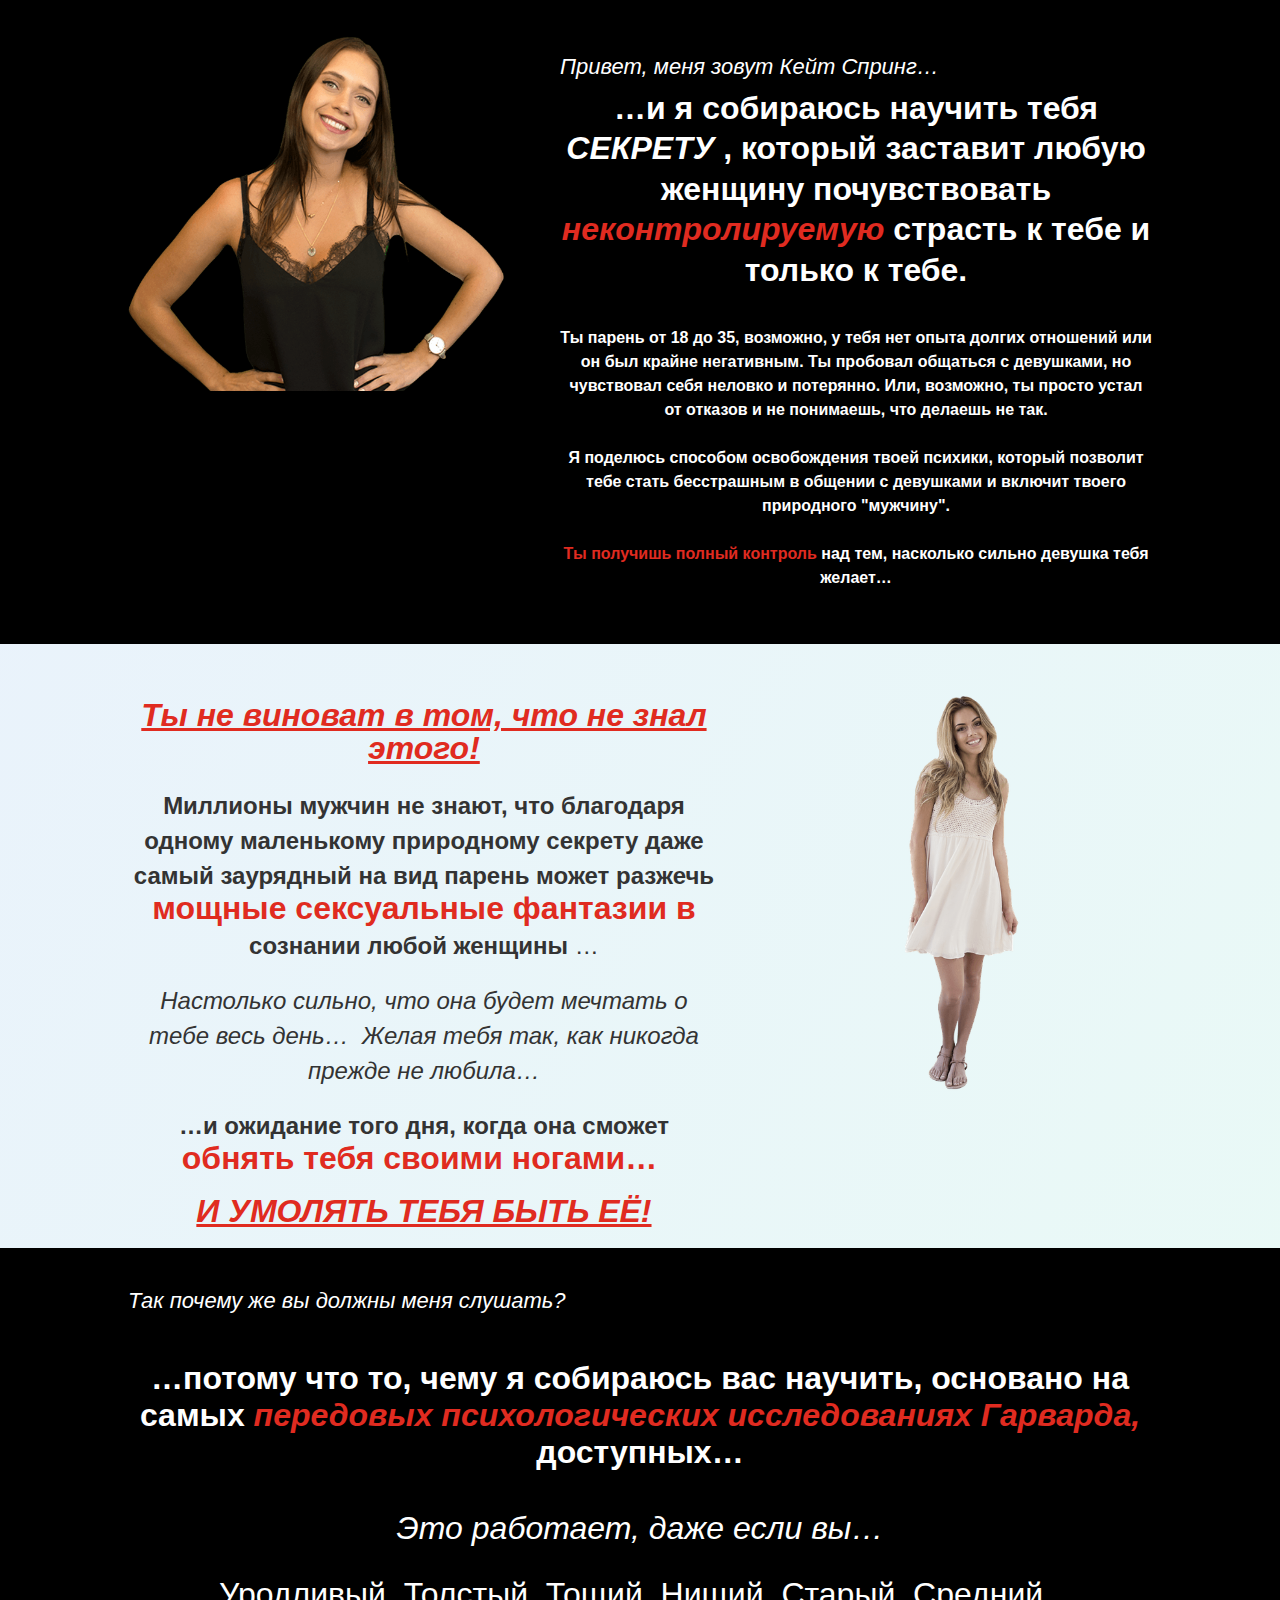
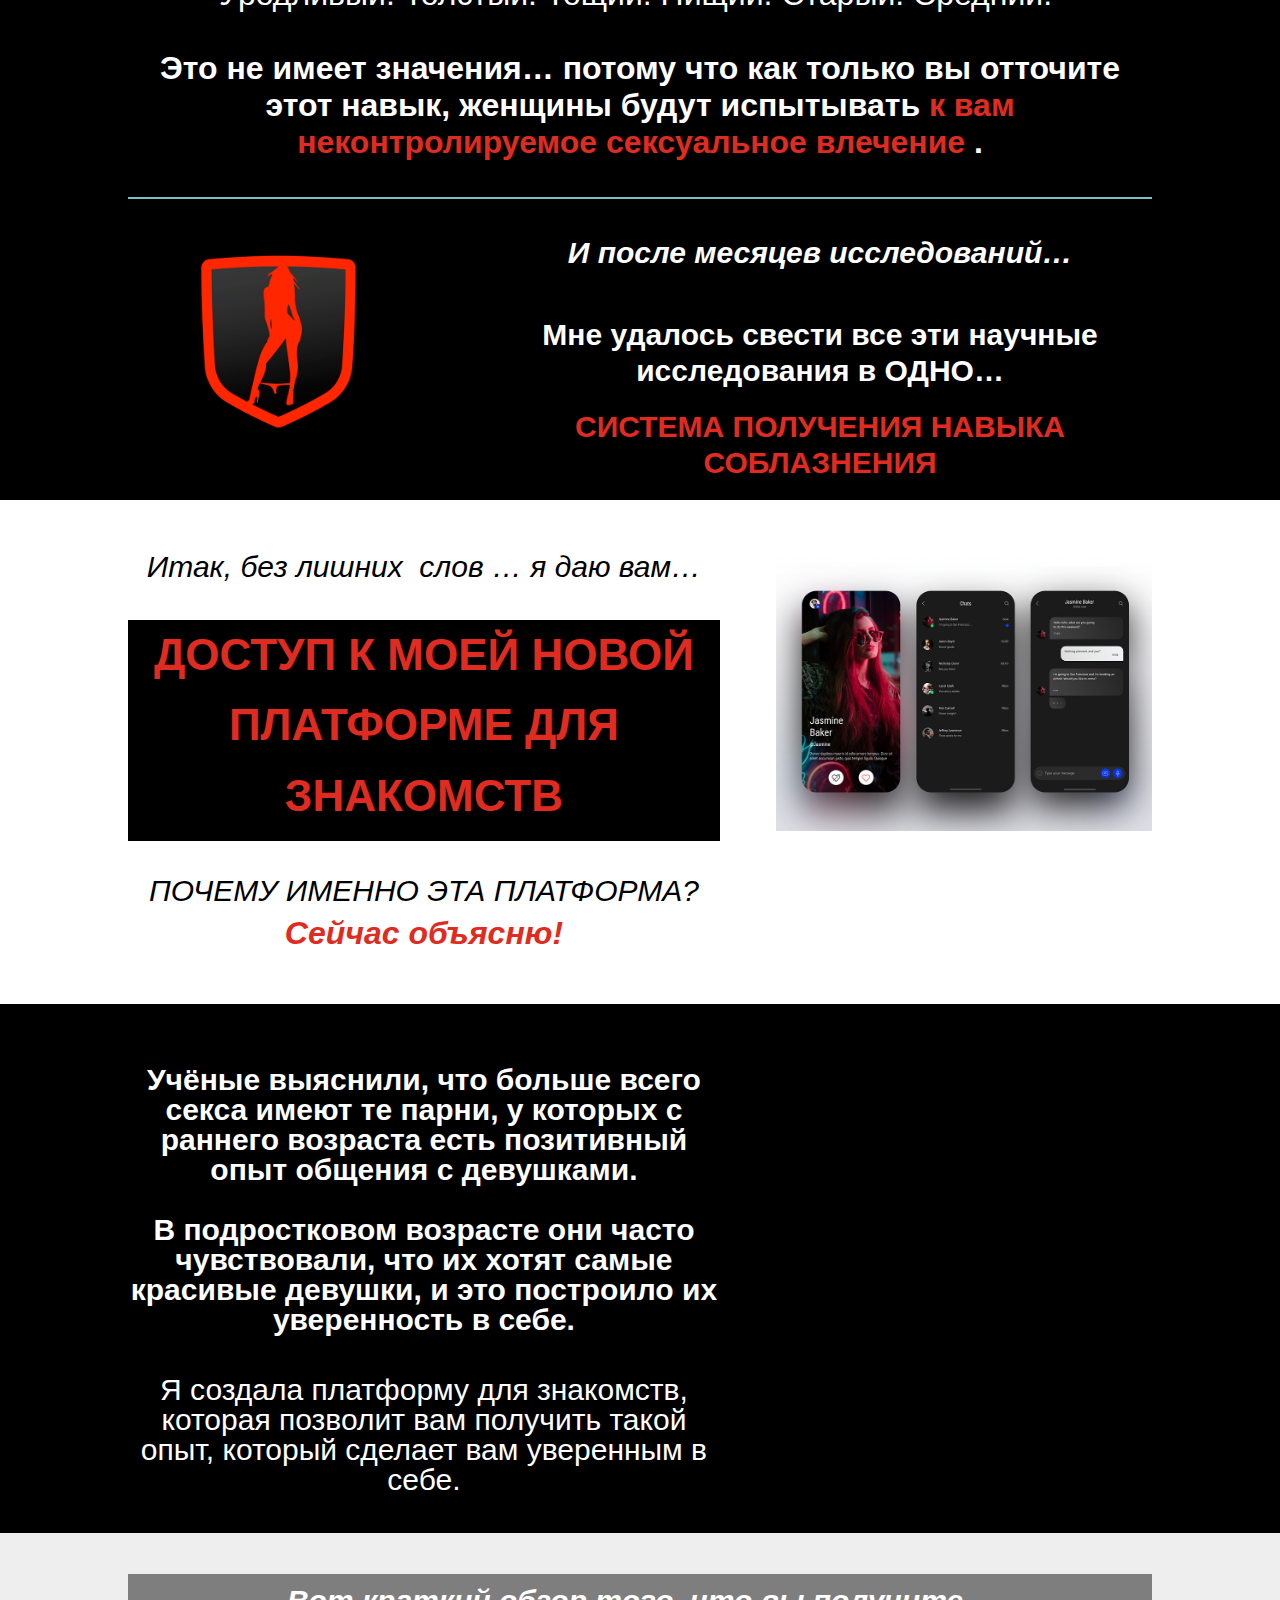
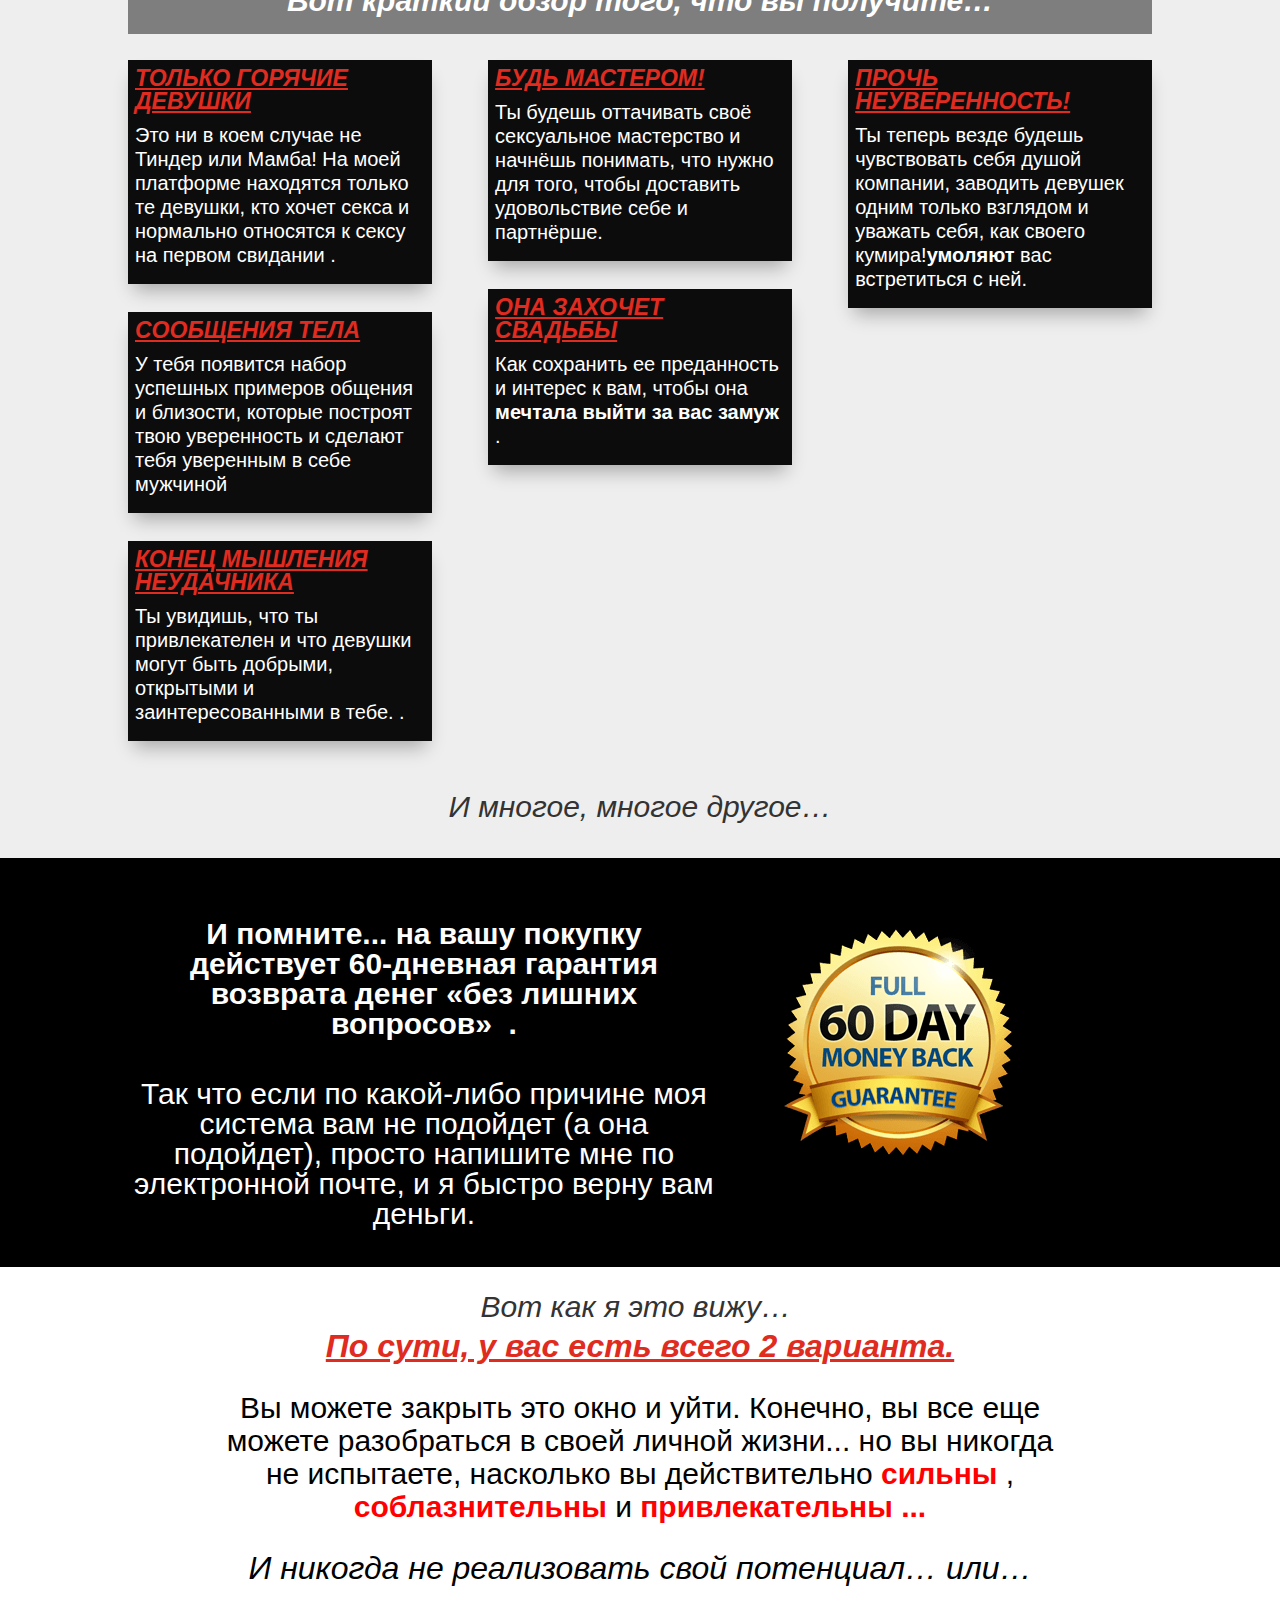
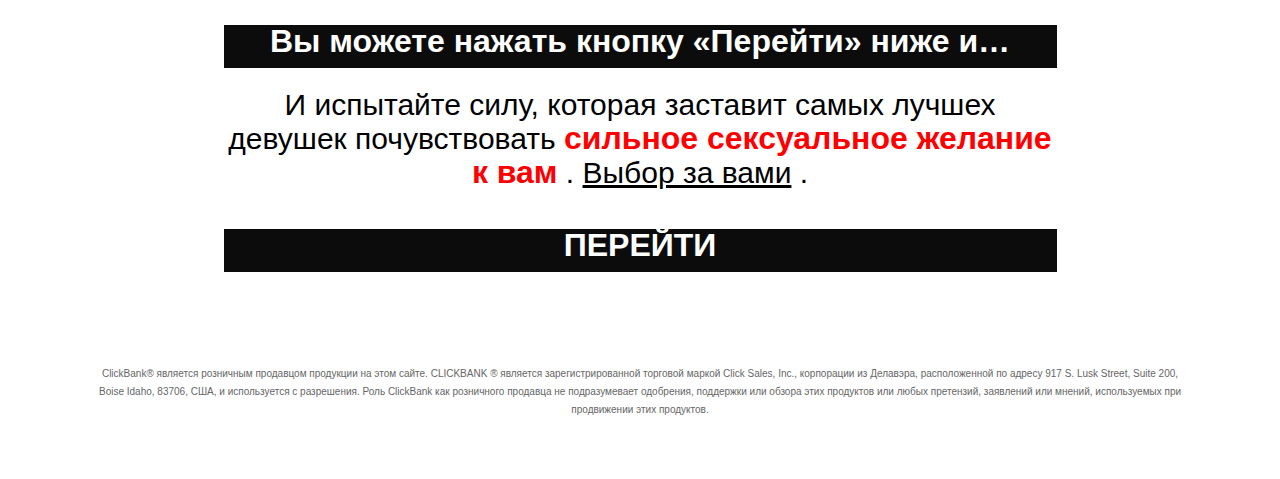
<file: index.html>
<!DOCTYPE html><html lang="ru" class="js translated-ltr" data-scrapbook-source="https://obsessionmethod.com/?hop=0" data-scrapbook-create="20241218160106279" data-scrapbook-title="Как получить позитивный опыт знакомств"><head><meta charset="UTF-8"><meta http-equiv="X-UA-Compatible" content="IE=edge"><link rel="pingback" href="https://obsessionmethod.com/xmlrpc.php">  <meta name="robots" content="index, follow, max-image-preview:large, max-snippet:-1, max-video-preview:-1"><link media="all" href="autoptimize_bf8d2ac871e2bf8980efbb6b2c6ff9e0.css" rel="stylesheet"><title>Как использовать «зашифрованный язык», чтобы взломать разум женщины — Метод одержимости</title><link rel="canonical" href="https://obsessionmethod.com/"><meta property="og:locale" content="en_US"><meta property="og:type" content="website"><meta property="og:title" content="How To Use &quot;Encrypted Language&quot; To Hack A Woman's Mind - Obsession Method"><meta property="og:url" content="https://obsessionmethod.com/"><meta property="og:site_name" content="Obsession Method"><meta property="article:modified_time" content="2024-06-20T21:30:38+00:00"><meta property="og:image" content="https://obsessionmethod.com/wp-content/uploads/2019/03/Bar-02-Thick-Shadow.png"><meta name="twitter:card" content="summary_large_image">  <link rel="alternate" type="application/rss+xml" title="Метод одержимости » Подача" href="https://obsessionmethod.com/feed/"><link rel="alternate" type="application/rss+xml" title="Метод одержимости » Лента комментариев" href="https://obsessionmethod.com/comments/feed/"><meta content="Obsession Method v.1.4.1" name="generator"><link rel="stylesheet" id="dashicons-css" href="dashicons.min.css" type="text/css" media="all">   <link rel="https://api.w.org/" href="https://obsessionmethod.com/wp-json/"><link rel="alternate" type="application/json" href="https://obsessionmethod.com/wp-json/wp/v2/pages/1246"><link rel="EditURI" type="application/rsd+xml" title="РСД" href="https://obsessionmethod.com/xmlrpc.php?rsd"><meta name="generator" content="WordPress 6.5.5"><link rel="shortlink" href="https://obsessionmethod.com/"><link rel="alternate" type="application/json+oembed" href="https://obsessionmethod.com/wp-json/oembed/1.0/embed?url=https%3A%2F%2Fobsessionmethod.com%2F"><link rel="alternate" type="text/xml+oembed" href="https://obsessionmethod.com/wp-json/oembed/1.0/embed?url=https%3A%2F%2Fobsessionmethod.com%2F&amp;format=xml">    <meta name="viewport" content="width=device-width, initial-scale=1.0, maximum-scale=1.0, user-scalable=0"><link rel="icon" href="cropped-panty-dropper-tailgate-preview-1-32x32.png" sizes="32x32"><link rel="icon" href="cropped-panty-dropper-tailgate-preview-1-192x192.png" sizes="192x192"><link rel="apple-touch-icon" href="https://obsessionmethod.com/wp-content/uploads/2019/03/cropped-panty-dropper-tailgate-preview-1-180x180.png"><meta name="msapplication-TileImage" content="https://obsessionmethod.com/wp-content/uploads/2019/03/cropped-panty-dropper-tailgate-preview-1-270x270.png"><style>[data-columns]::before{visibility:hidden;position:absolute;font-size:1px;}</style><style id="fit-vids-style">.fluid-width-video-wrapper{width:100%;position:relative;padding:0;}.fluid-width-video-wrapper iframe,.fluid-width-video-wrapper object,.fluid-width-video-wrapper embed {position:absolute;top:0;left:0;width:100%;height:100%;}</style><style>div.Tech__wrapper{box-sizing:border-box;left:0;overflow:hidden;position:absolute;right:0;top:0;width:100%}.vid_embed--is-fullscreen.vid_embed--is-fullscreen-fallback div.Tech__wrapper{background:#000;border-radius:0!important;bottom:0;left:0;margin:0;position:fixed;right:0;top:0;z-index:10000000}div.Tech__wrapper *{box-sizing:inherit}video.Tech__video{height:100%;left:0;position:absolute;top:0;width:100%;z-index:0}.ScalableText__scalable-text{display:inline-block;font-family:Tahoma,sans-serif;font-weight:700;line-height:1.2;text-align:center;white-space:nowrap}.ScalableText__scalable-text i{font-family:inherit}.ScalableText__scalable-text a{color:inherit;cursor:pointer;text-decoration:underline}.ScalableText__scalable-text a:hover{text-decoration:none}.AutoPlayLabels__article{align-items:center;animation:AutoPlayLabels__breathe 3.2s ease-in-out infinite;display:flex;flex-direction:column;height:100%;justify-content:space-around;width:100%}.vid_embed--no-shadow .AutoPlayLabels__title{text-shadow:none!important}.AutoPlayLabels__icon{height:auto;width:15%}.vid_embed--no-shadow .AutoPlayLabels__icon{-webkit-filter:none!important;filter:none!important}.AutoPlayLabels__wrapper{height:100%;padding:2.5% 2.5% calc(40px + 2.5%);-ms-transform:translateY(20px);transform:translateY(20px);transition:transform .25s cubic-bezier(.4,0,.2,1);width:100%}.AutoPlayLabels__wrapper--has-offset{-ms-transform:translateY(0);transform:translateY(0)}.AutoPlayLabels__wrapper--portrait .AutoPlayLabels__article,.AutoPlayLabels__wrapper--square .AutoPlayLabels__article{justify-content:center}.AutoPlayLabels__wrapper--portrait .AutoPlayLabels__icon{margin:12.5% 0;width:25%}.AutoPlayLabels__wrapper--square .AutoPlayLabels__icon{margin:11% 0;width:15%}@keyframes AutoPlayLabels__breathe{0%{opacity:1;transform:scale(1)}30%{opacity:.1;transform:scale(1.04)}60%{opacity:1;transform:scale(1)}to{opacity:1;transform:scale(1)}}.AutoPlayBox__wrapper{align-items:center;display:flex;height:100%;justify-content:center;width:100%}.AutoPlayBox__box{border:2px solid #fff;border-radius:4px;box-shadow:-1px 3px 17px 3px rgba(0,0,0,.75);display:block;position:relative;transition:transform .25s cubic-bezier(.4,0,.2,1)}.vid_embed--no-shadow .AutoPlayBox__box{box-shadow:none!important}.vid_embed--landscape .AutoPlayBox__box--has-offset{-ms-transform:translateY(-20px);transform:translateY(-20px)}.AutoPlayBox__box .AutoPlayBox__content{align-items:center;display:flex;flex-direction:column;justify-content:center;min-height:100%}.AutoPlayBox__box .AutoPlayBox__heading{margin:10% 0 0;padding:0 10%;white-space:pre-wrap;width:100%}.AutoPlayBox__box .AutoPlayBox__icon{display:block;height:auto;width:25%}@keyframes AutoPlayBox__blink{0%{opacity:0}33%{opacity:1}66%{opacity:1}to{opacity:0}}.AutoPlayBox__box .AutoPlayBox__icon__blink{animation:AutoPlayBox__blink 2s infinite;opacity:0}.AutoPlayBox__box .AutoPlayBox__icon__blink:nth-child(2){animation-delay:.3s}.AutoPlayBox__box .AutoPlayBox__icon__blink:nth-child(3){animation-delay:.6s}.AutoPlayBox__box--stretched .AutoPlayBox__icon{width:15%}.AutoPlayBox__box--stretched .AutoPlayBox__heading{margin-top:5%;padding:0 8%}.AutoPlayBox__box--portrait.AutoPlayBox__box--stretched .AutoPlayBox__icon{width:20%}.AutoPlayBox__box--portrait.AutoPlayBox__box--stretched .AutoPlayBox__heading{margin-top:8%}.AutoPlayButton__wrapper{align-items:flex-start;display:flex;height:100%;justify-content:flex-start;padding:25px;width:100%}.vid_embed--large .AutoPlayButton__wrapper{padding:20px}.vid_embed--medium .AutoPlayButton__wrapper,.vid_embed--small .AutoPlayButton__wrapper{padding:15px}.vid_embed--tiny .AutoPlayButton__wrapper,.vid_embed--x-small .AutoPlayButton__wrapper{padding:10px}.AutoPlayButton__button{border-radius:4px;padding:14px}.vid_embed--small .AutoPlayButton__button{padding:12px}.vid_embed--tiny .AutoPlayButton__button,.vid_embed--x-small .AutoPlayButton__button{padding:10px}.AutoPlayButton__title{display:table-caption;font-family:Tahoma,sans-serif;font-size:16px;font-weight:700;line-height:1.21;margin-bottom:12px;text-align:center;word-break:normal;word-wrap:normal}.vid_embed--large .AutoPlayButton__title,.vid_embed--medium .AutoPlayButton__title{font-size:14px}.vid_embed--small .AutoPlayButton__title{font-size:12px;margin-bottom:6px}.vid_embed--tiny .AutoPlayButton__title,.vid_embed--x-small .AutoPlayButton__title{font-size:11px;margin-bottom:5px}.AutoPlayButton__icon{display:block;height:24px;margin:0 auto;width:auto}.vid_embed--tiny .AutoPlayButton__icon,.vid_embed--x-small .AutoPlayButton__icon{height:18px}@keyframes AutoPlayButton__blink{0%{opacity:0}33%{opacity:1}66%{opacity:1}to{opacity:0}}.AutoPlayButton__icon__blink{animation:AutoPlayButton__blink 2s infinite;opacity:0}.AutoPlayButton__icon__blink:nth-child(2){animation-delay:.3s}.AutoPlayButton__icon__blink:nth-child(3){animation-delay:.6s}.AutoPlay__wrapper{-webkit-appearance:none;-moz-appearance:none;appearance:none;background:none;border:0;cursor:pointer;height:100%;left:0;margin:0;overflow:hidden;padding:0;position:absolute;text-align:center;top:0;width:100%}.AutoPlay__wrapper.fade-enter{opacity:0}.AutoPlay__wrapper.fade-enter-active{opacity:1;transition:opacity .3s cubic-bezier(.4,0,.2,1)}.AutoPlay__wrapper.fade-exit{opacity:1}.AutoPlay__wrapper.fade-exit-active{opacity:0;transition:opacity .3s cubic-bezier(.4,0,.2,1)}.Control__wrapper.Control__wrapper{align-items:center;background-color:rgba(0,0,0,0);border:0;border-radius:0;box-shadow:none;color:inherit;cursor:pointer;display:flex;font-family:Tahoma,sans-serif;font-weight:400;height:40px;justify-content:center;line-height:normal;margin:0;padding:0;text-align:center;text-decoration:none;text-transform:none;transition:background-color .25s cubic-bezier(.4,0,.2,1)!important;width:40px}.Control__wrapper.Control__wrapper:focus,.Control__wrapper.Control__wrapper:hover{background-color:rgba(0,0,0,0);border-color:rgba(0,0,0,0);border-radius:0;box-shadow:none;color:inherit;text-shadow:none}.Control__wrapper.Control__wrapper:focus{box-shadow:none;outline:none}.Control__wrapper.Control__wrapper:focus-visible{border:1px solid #fff}.Control__wrapper.Control__wrapper>svg{display:block;-webkit-filter:drop-shadow(1px 1px 1px var(--vid-colors-primary));filter:drop-shadow(1px 1px 1px var(--vid-colors-primary))}.vid_embed--no-shadow .Control__wrapper.Control__wrapper>svg{-webkit-filter:none!important;filter:none!important}.PlayToggle__icon{margin:0 0 0 3px}.WatermarkLink__wrapper{align-items:center;color:inherit!important;display:flex;height:40px;justify-content:center;margin:0;padding:0 10px;transition:background-color .25s cubic-bezier(.4,0,.2,1)!important}.TimeDisplay__wrapper{align-items:center;display:flex;margin:0 8px}.TimeDisplay__timestamp.TimeDisplay__timestamp{font-family:Tahoma,sans-serif;font-size:11px;line-height:normal;text-shadow:0 1px 1px rgba(0,0,0,.3);text-shadow:0 1px 1px var(--vid-colors-primary-dark,rgba(0,0,0,.3))}.vid_embed--no-shadow .TimeDisplay__timestamp.TimeDisplay__timestamp{text-shadow:none!important}.ProgressControl__wrapper{flex:auto;margin:0 .5em}.ProgressControl__slider{border-radius:4px;cursor:pointer;height:8px;padding:16px 0;position:relative;touch-action:none;width:100%}.ProgressControl__slider--disabled{cursor:default}.ProgressControl__slider .ProgressControl__rail{border-radius:inherit;height:inherit;position:absolute;top:50%;-ms-transform:translateY(-50%);transform:translateY(-50%);width:100%}.ProgressControl__slider .ProgressControl__track-wrapper{width:100%}.ProgressControl__slider .ProgressControl__track,.ProgressControl__slider .ProgressControl__track-wrapper{border-radius:inherit;height:inherit;left:0;overflow:hidden;position:absolute;top:50%;-ms-transform:translateY(-50%);transform:translateY(-50%)}.ProgressControl__slider .ProgressControl__track{background:currentcolor}.ProgressControl__slider .ProgressControl__thumb{height:16px;opacity:0;position:absolute;top:50%;-ms-transform:translate(-50%,-50%);transform:translate(-50%,-50%);width:16px}.ProgressControl__slider .ProgressControl__thumb .ProgressControl__input{height:100%;margin:-1px;overflow:hidden;padding:0;position:absolute;white-space:nowrap;width:100%;clip:rect(0 0 0 0);border:0}.ProgressControl__slider--dragging .ProgressControl__thumb,.ProgressControl__slider--dragging .ProgressControl__track{transition:none}.ProgressControl__slider div:empty{display:block}.ChaptersControl__wrapper{position:relative}.ChaptersControl__popup{border-radius:2px 2px 0 0;bottom:0;display:flex;max-height:208px;position:absolute;right:0}.ChaptersControl__popup__body{max-height:100%;overflow-y:auto;scrollbar-width:none;width:100%;-ms-overflow-style:none}.ChaptersControl__popup__body::-webkit-scrollbar{display:none}.ChaptersControl__popup__anchor{bottom:100%;position:absolute;right:-80px;width:270px}.ChaptersControl__popup__anchor--offset{right:-40px}.ChaptersControl__popup__anchor--no-offset{right:0}.ChaptersControl__popup__anchor.fade-enter{opacity:0}.ChaptersControl__popup__anchor.fade-enter-active{opacity:1;transition:opacity .25s cubic-bezier(.4,0,.2,1)}.ChaptersControl__popup__anchor.fade-exit{opacity:1}.ChaptersControl__popup__anchor.fade-exit-active{opacity:0;transition:opacity .25s cubic-bezier(.4,0,.2,1)}.ChaptersControl__popup--offset{right:0}.ChaptersControl__table{background:none;border:none;border-collapse:collapse;margin:0;max-width:270px;min-width:170px;padding:0;table-layout:auto;width:auto}.ChaptersControl__table__row{cursor:pointer;margin:0;padding:0;transition:background-color .15s cubic-bezier(.4,0,.2,1);vertical-align:top}.ChaptersControl__table__row--active,.ChaptersControl__table__row:hover{background-color:var(--vid-colors-primary-transparent-dark)}.ChaptersControl__table__col{font-size:13px;font-weight:400;line-height:16px;margin:0;padding:4px 0;text-align:left}.ChaptersControl__table__col--time{font-family:Tahoma,sans-serif;font-weight:600;padding:8px;white-space:nowrap;width:1px}.ChaptersControl__table__col--title{font-family:Tahoma,sans-serif;padding:8px 8px 8px 0}.ProgressChapters__segments,.ProgressChapters__wrapper{height:100%;left:0;position:absolute;top:0;width:100%}.ProgressChapters__segments{align-items:center;display:flex}.ProgressChapters__segments--active .ProgressChapters__segment{height:8px}.ProgressChapters__segment{flex:none;height:6px;padding:20px 0;position:relative;transition:height .15s cubic-bezier(.4,0,.2,1)}.ProgressChapters__segment:not(:first-child){margin-left:1px}.ProgressChapters__segment:first-child{border-radius:4px 0 0 4px}.ProgressChapters__segment:first-child .ProgressChapters__track__anchor{left:0;width:100%}.ProgressChapters__segment:last-child{border-radius:0 4px 4px 0}.ProgressChapters__segment--active{height:10px!important}.ProgressChapters__rail{border-radius:inherit;top:50%;-ms-transform:translateY(-50%);transform:translateY(-50%);width:100%}.ProgressChapters__rail,.ProgressChapters__track{height:inherit;left:0;position:absolute}.ProgressChapters__track{background:currentcolor;top:0}.ProgressChapters__track__wrapper{border-radius:inherit;left:0;top:50%;-ms-transform:translateY(-50%);transform:translateY(-50%);width:100%}.ProgressChapters__track__anchor,.ProgressChapters__track__wrapper{height:inherit;overflow:hidden;position:absolute}.ProgressChapters__track__anchor{left:-1px;top:0;width:calc(100% + 1px)}.ProgressChapters__caption{align-items:center;background:rgba(0,0,0,.55);border-radius:4px;bottom:0;display:flex;flex-direction:column;left:0;overflow:hidden;padding:4px;pointer-events:none;position:absolute;text-align:center;transition:opacity .25s cubic-bezier(.4,0,.2,1);-webkit-user-select:none;-moz-user-select:none;-ms-user-select:none;user-select:none;white-space:nowrap}.ProgressChapters__caption__title.ProgressChapters__caption__title{color:#fff;font-family:Tahoma,sans-serif;font-size:12px;letter-spacing:.4px;line-height:1.667;overflow:hidden;text-overflow:ellipsis;text-shadow:0 2px 4px rgba(0,0,0,.32);white-space:nowrap;width:100%}.ProgressChapters__caption__title.ProgressChapters__caption__title:empty:empty{display:none}.ProgressChapters__caption__time.ProgressChapters__caption__time{color:#fff;font-family:Tahoma,sans-serif;font-size:12px;letter-spacing:.4px;line-height:1.667;overflow:hidden;text-overflow:ellipsis;text-shadow:0 2px 4px rgba(0,0,0,.32);white-space:nowrap;width:100%}.ProgressChapters__caption__time.ProgressChapters__caption__time:empty:empty{display:none}.ProgressChapters__caption__anchor{bottom:calc(100% + 10px);left:0;opacity:1;position:absolute;transition:bottom .15s cubic-bezier(.4,0,.2,1),opacity .15s cubic-bezier(.4,0,.2,1);width:100%;z-index:2}.ProgressChapters__caption__anchor--hidden{bottom:100%;opacity:0}.Slider__wrapper{border-radius:4px;cursor:pointer;height:100%;padding:0 12px;position:relative;touch-action:none;width:4px}.Slider__wrapper div:empty{display:block}.Slider__rail{height:100%}.Slider__rail,.Slider__track{border-radius:inherit;left:50%;position:absolute;-ms-transform:translateX(-50%);transform:translateX(-50%);width:inherit}.Slider__track{bottom:0}.Slider__thumb,.Slider__track{background:currentcolor}.Slider__thumb{border-radius:50%;height:12px;position:absolute;-ms-transform:translate(-50%,50%);transform:translate(-50%,50%);width:12px}.Slider__input.Slider__input{height:100%;margin:-1px;overflow:hidden;padding:0;position:absolute;white-space:nowrap;width:100%;clip:rect(0 0 0 0);border:0}.VolumeControl__wrapper{position:relative}.VolumeControl__popup{align-items:stretch;border-radius:2px 2px 0 0;bottom:100%;display:flex;height:108px;justify-content:center;left:0;min-width:100%;padding:15px 0;position:absolute}.VolumeControl__popup.fade-enter{opacity:0}.VolumeControl__popup.fade-enter-active{opacity:1;transition:opacity .25s cubic-bezier(.4,0,.2,1)}.VolumeControl__popup.fade-exit{opacity:1}.VolumeControl__popup.fade-exit-active{opacity:0;transition:opacity .25s cubic-bezier(.4,0,.2,1)}.VolumeControl__root{box-sizing:content-box;color:#1976d2;cursor:pointer;display:inline-block;font-family:Arial,sans-serif;font-size:1rem;font-weight:400;height:100%;line-height:1.5;padding:0 13px;position:relative;touch-action:none;width:4px;-webkit-text-size-adjust:100%;-moz-text-size-adjust:100%;text-size-adjust:100%;border-radius:12px;color-scheme:light;letter-spacing:0;-webkit-font-smoothing:antialiased;-webkit-tap-highlight-color:rgba(0,0,0,0)}.VolumeControl__rail{border-radius:inherit;color:#2d57ba;color-scheme:light;height:100%}.VolumeControl__rail,.VolumeControl__track{box-sizing:inherit;cursor:pointer;display:block;font-family:Arial,sans-serif;font-size:1rem;font-weight:400;left:50%;line-height:1.5;position:absolute;-ms-transform:translateX(-50%);transform:translateX(-50%);width:inherit;-webkit-text-size-adjust:100%;-moz-text-size-adjust:100%;text-size-adjust:100%;background-color:currentcolor;letter-spacing:0;-webkit-font-smoothing:antialiased;-webkit-tap-highlight-color:rgba(0,0,0,0)}.VolumeControl__track{border:1px solid;border-radius:inherit;bottom:0;color:#fff;color-scheme:light;height:30%}.VolumeControl__thumb{align-items:center;background-color:#fff;border-radius:50%;box-sizing:border-box;cursor:pointer;display:flex;font-family:Arial,sans-serif;font-size:1rem;font-weight:400;height:12px;justify-content:center;letter-spacing:0;line-height:1.5;outline:0;-ms-transform:translate(-50%,50%);transform:translate(-50%,50%);width:12px;-webkit-box-align:center;-webkit-box-pack:center}.VolumeControl__input,.VolumeControl__thumb{position:absolute;-webkit-text-size-adjust:100%;-moz-text-size-adjust:100%;text-size-adjust:100%;color-scheme:light;-webkit-font-smoothing:antialiased;-webkit-tap-highlight-color:rgba(0,0,0,0)}.VolumeControl__input{box-sizing:inherit;direction:ltr;height:100%;margin:-1px;overflow:hidden;padding:0;white-space:nowrap;width:100%;clip:rect(0,0,0,0);border:0}.SettingsControl__wrapper{position:relative}.SettingsControl__popup{border-radius:2px 2px 0 0;bottom:100%;overflow-y:auto;position:absolute;right:-40px;width:170px}.SettingsControl__popup--offset{right:0}.SettingsControl__popup.fade-enter{opacity:0}.SettingsControl__popup.fade-enter-active{opacity:1;transition:opacity .25s cubic-bezier(.4,0,.2,1)}.SettingsControl__popup.fade-exit{opacity:1}.SettingsControl__popup.fade-exit-active{opacity:0;transition:opacity .25s cubic-bezier(.4,0,.2,1)}.SettingsControl__header{align-items:center;cursor:pointer;display:flex;flex:none;height:34px;padding:0 8px;position:relative;text-align:left;width:100%}.SettingsControl__header__title{margin:0 auto 0 0}.SettingsControl__header__title.SettingsControl__header__title,.SettingsControl__header__value.SettingsControl__header__value{font-family:Tahoma,sans-serif;font-size:12px;font-weight:600;line-height:1.333}.SettingsControl__header__icon{margin:0 0 0 7px;transition:transform .25s cubic-bezier(.4,0,.2,1)}.SettingsControl__header__icon-active{-ms-transform:rotate(90deg);transform:rotate(90deg)}.SettingsControl__item{align-items:center;border:0;border-radius:0;cursor:pointer;display:flex;font-family:Tahoma,sans-serif;font-weight:400;height:31px;justify-content:space-between;line-height:normal;font:inherit;font-weight:inherit;margin:0;padding:0 8px;position:relative;text-align:left;text-decoration:none;text-transform:none;width:100%}.SettingsControl__item,.SettingsControl__item:focus,.SettingsControl__item:hover{background-color:rgba(0,0,0,0);box-shadow:none;color:inherit}.SettingsControl__item:focus,.SettingsControl__item:hover{border-color:rgba(0,0,0,0);border-radius:0;text-shadow:none}.SettingsControl__item:focus{outline:none}.SettingsControl__item:before{background:hsla(0,0%,60%,.3);top:0}.SettingsControl__item:before,.SettingsControl__item:last-child:after{content:"";height:1px;left:8px;position:absolute;width:calc(100% - 16px)}.SettingsControl__item:last-child:after{background-color:hsla(0,0%,60%,.3);bottom:0}.SettingsControl__item__label.SettingsControl__item__label{font-family:Tahoma,sans-serif;font-size:12px;font-weight:600;line-height:1.333}.SettingsControl__option:last-child .SettingsControl__item:last-child:after{background-color:rgba(0,0,0,0)}.SettingsControl__list{overflow:hidden;transition:max-height .25s cubic-bezier(.4,0,.2,1),opacity .25s cubic-bezier(.4,0,.2,1)}.ControlBar__wrapper{align-items:center;bottom:0;display:flex;height:40px;justify-content:space-between;left:0;opacity:1;position:absolute;touch-action:manipulation;transition:opacity .25s cubic-bezier(.4,0,.2,1);width:100%}.ControlBar__wrapper--hidden{opacity:0;pointer-events:none}.ControlBar__block{align-items:center;display:flex;flex:none;height:100%;margin:0}.ControlBar__block--stretched{flex:auto}.TopWatermarkLink__wrapper{align-items:center;display:flex;height:40px;justify-content:center;position:absolute;right:0;top:0;width:40px}.AspectRatioSkeleton__wrapper{width:100%}.AspectRatioSkeleton__wrapper,.AspectRatioSkeleton__wrapper:empty{display:block}.PlayToggleBoundary__wrapper{-webkit-appearance:none;-moz-appearance:none;appearance:none;background:none;border:0;cursor:pointer;height:100%;left:0;margin:0;padding:0;position:absolute;top:0;width:100%}.PlayToggleBoundary__wrapper,.PlayToggleBoundary__wrapper:empty{display:flex}.CallToAction__button{border:1px solid rgba(0,0,0,0);border-radius:2px;cursor:pointer;display:block;font-family:Tahoma,sans-serif;font-size:24px;font-style:normal;font-weight:700;left:50%;line-height:1.2;margin:0;padding:23px 30px;position:absolute;text-align:center;top:50%;-ms-transform:translate(-50%,-50%);transform:translate(-50%,-50%);transition:background-color .15s cubic-bezier(.4,0,.2,1),transform .25s cubic-bezier(.4,0,.2,1);white-space:nowrap}.CallToAction__button,.CallToAction__button:focus,.CallToAction__button:hover{text-decoration:none}.vid_embed--large .CallToAction__button{font-size:18px;padding:18px 30px}.vid_embed--medium .CallToAction__button{font-size:15px;padding:15px 28px}.vid_embed--small .CallToAction__button,.vid_embed--tiny .CallToAction__button,.vid_embed--x-small .CallToAction__button{font-size:12px;padding:12px 20px}.CallToAction__button.CallToAction__on-top{position:absolute;top:0;-ms-transform:translate(-50%,calc(-100% - 50px));transform:translate(-50%,calc(-100% - 50px))}.CallToAction__button.CallToAction__has-shadow{box-shadow:4px 4px 10px rgba(0,0,0,.5);text-shadow:1px 1px 1px rgba(0,0,0,.5)}.CallToActionsManager__wrapper{position:relative}.CallToActionsManager__wrapper--fullscreen{left:0;position:absolute;right:0;top:100%}.CallToActionsManager__wrapper--expanded{height:200px}.vid_embed--large .CallToActionsManager__wrapper--expanded{height:125px}.vid_embed--medium .CallToActionsManager__wrapper--expanded{height:110px}.vid_embed--small .CallToActionsManager__wrapper--expanded,.vid_embed--tiny .CallToActionsManager__wrapper--expanded,.vid_embed--x-small .CallToActionsManager__wrapper--expanded{height:70px}.PlayGate__title{font-weight:700;line-height:1.5;text-align:center}.PlayGate__title__wrapper{display:flex;justify-content:center;margin:0 0 2%;width:100%}.PlayGate__form{display:flex;flex-direction:column;width:43%}input:not([type=button]):not([type=submit]).PlayGate__input{background-color:#fff;border:1px solid #cdcfd2;box-shadow:0 2px 5px 0 rgba(0,89,255,.15);color:#000;font-family:Tahoma,sans-serif;font-style:normal;font-weight:400;letter-spacing:normal;line-height:normal;padding:0 0 0 5%;text-decoration:none;text-transform:none;transition:background-color .2s cubic-bezier(.4,0,.2,1);width:100%}input:not([type=button]):not([type=submit]).PlayGate__input::-webkit-input-placeholder{color:rgba(0,0,0,.5)}input:not([type=button]):not([type=submit]).PlayGate__input::-moz-placeholder{color:rgba(0,0,0,.5)}input:not([type=button]):not([type=submit]).PlayGate__input:-ms-input-placeholder{color:rgba(0,0,0,.5)}input:not([type=button]):not([type=submit]).PlayGate__input::placeholder{color:rgba(0,0,0,.5)}input:not([type=button]):not([type=submit]).PlayGate__input:focus{background-color:#fff;border:none;outline:none}input:not([type=button]):not([type=submit]).PlayGate__input:focus::-webkit-input-placeholder{color:rgba(0,0,0,0)}input:not([type=button]):not([type=submit]).PlayGate__input:focus::-moz-placeholder{color:rgba(0,0,0,0)}input:not([type=button]):not([type=submit]).PlayGate__input:focus:-ms-input-placeholder{color:rgba(0,0,0,0)}input:not([type=button]):not([type=submit]).PlayGate__input:focus::placeholder{color:rgba(0,0,0,0)}input:not([type=button]):not([type=submit]).PlayGate__input:-webkit-autofill{-webkit-background-clip:border-box!important;background-clip:border-box!important}input:not([type=button]):not([type=submit]).PlayGate__input--invalid{background-color:#ffebee;border:2px solid #d32f2f}input:not([type=button]):not([type=submit]).PlayGate__input--invalid:focus{border:2px solid #d32f2f}input:not([type=button]):not([type=submit]).PlayGate__input+input:not([type=button]):not([type=submit]).PlayGate__input{margin:3% 0 0}.PlayGate__button.PlayGate__button{align-items:center;background-color:rgba(0,0,0,0);border:0;border-radius:0;box-shadow:none;box-shadow:0 2px 5px 0 #000,0 2px 5px 0 gray;color:inherit;color:#fff;cursor:pointer;display:flex;font-family:Tahoma,sans-serif;font-weight:400;justify-content:center;line-height:normal;margin:3% 0 0;padding:0 2%;text-decoration:none;text-transform:none;width:100%}.PlayGate__button.PlayGate__button:focus,.PlayGate__button.PlayGate__button:hover{background-color:rgba(0,0,0,0);border-color:rgba(0,0,0,0);border-radius:0;box-shadow:none;color:inherit;text-shadow:none}.PlayGate__button.PlayGate__button:focus{outline:none}.PlayGate__note{color:#fff;font-weight:300;opacity:.7;text-align:left}.PlayGate__note__wrapper{align-items:flex-start;display:flex;width:100%}.PlayGate__note__wrapper--text{justify-content:center}.PlayGate__note__wrapper--text .PlayGate__note{text-align:center}.PlayGate__policy{margin:5% 0 0}.PlayGate__policy--text{padding:0 5%}.PlayGate__checkbox{align-items:flex-start;cursor:pointer;display:flex}.PlayGate__checkbox--invalid .PlayGate__note{color:#d32f2f;opacity:1}.PlayGate__checkbox--invalid .PlayGate__checkbox__inner{border-color:#d32f2f}.PlayGate__checkbox__wrapper{flex:none;margin:.5% 2.5% 0 0;position:relative}.PlayGate__checkbox__inner{border:1px solid #fff;height:100%;left:0;overflow:hidden;position:absolute;top:0;width:100%}.PlayGate__checkbox__icon{color:rgba(0,0,0,0);height:calc(100% + 2px);left:-1px;position:absolute;top:-1px;-ms-transform:translate(0);transform:translate(0);width:calc(100% + 2px)}.PlayGate__checkbox__input:checked+.PlayGate__checkbox__inner .PlayGate__checkbox__icon{background:#fff;color:#000;opacity:1}.PlayGate__checkbox__input{cursor:inherit;height:100%;left:0;margin:0;opacity:0;padding:0;position:absolute;top:0;width:100%;z-index:1}.PlayGate__skip.PlayGate__skip{align-items:center;align-self:flex-end;border:0;border-radius:0;cursor:pointer;display:flex;font-family:Tahoma,sans-serif;font-weight:400;line-height:normal;margin:0;padding:0;text-decoration:none;text-transform:none}.PlayGate__skip.PlayGate__skip,.PlayGate__skip.PlayGate__skip:focus,.PlayGate__skip.PlayGate__skip:hover{background-color:rgba(0,0,0,0);box-shadow:none;color:inherit}.PlayGate__skip.PlayGate__skip:focus,.PlayGate__skip.PlayGate__skip:hover{border-color:rgba(0,0,0,0);border-radius:0;text-shadow:none}.PlayGate__skip.PlayGate__skip:focus{outline:none}.PlayGate__skip__title{color:#fff;font-family:Tahoma,sans-serif;font-weight:300;white-space:nowrap}.PlayGate__skip__icon{flex:none;margin:0 0 0 5%}.PlayGate__wrapper{align-items:center;-webkit-appearance:none;-moz-appearance:none;appearance:none;background:none;background:rgba(0,0,0,.88);border:0;cursor:pointer;cursor:default;display:flex;height:100%;justify-content:center;left:0;margin:0;padding:0;position:absolute;top:0;width:100%}.PlayGate__wrapper.fade-enter{opacity:0}.PlayGate__wrapper.fade-enter-active{opacity:1;transition:opacity .25s cubic-bezier(.4,0,.2,1)}.PlayGate__wrapper.fade-exit{opacity:1}.PlayGate__wrapper.fade-exit-active{opacity:0;transition:opacity .25s cubic-bezier(.4,0,.2,1)}.PlayGate__wrapperOuter{flex-direction:column;height:100%;justify-content:space-between;padding:3.5% 5%}.PlayGate__wrapperInner,.PlayGate__wrapperOuter{align-items:center;display:flex;width:100%}.PlayGate__wrapperInner{flex:1 1 auto;flex-direction:column;justify-content:center}.PlayGate__wrapper--portrait .PlayGate__title,.PlayGate__wrapper--square .PlayGate__title{line-height:1.21}.PlayGate__wrapper--portrait .PlayGate__form,.PlayGate__wrapper--square .PlayGate__form{width:100%}.PlayGate__wrapper--portrait .PlayGate__skip,.PlayGate__wrapper--square .PlayGate__skip{align-self:center}.PlayGate__wrapper--portrait .PlayGate__wrapperOuter{padding:10% 7.5%}.PlayGate__wrapper--portrait .PlayGate__title__wrapper{margin:0 0 7.5%}.PlayGate__wrapper--portrait.PlayGate__wrapperAspect3x4 .PlayGate__wrapperOuter{padding:7.5%}.PlayGate__wrapper--portrait.PlayGate__wrapperAspect3x4 .PlayGate__title__wrapper{margin:0 0 5%}.PlayGate__wrapper--portrait.PlayGate__wrapperAspect3x4 .PlayGate__skip{margin:1% 0 0}.PlayGate__wrapper--portrait.PlayGate__wrapperAspect2x3 .PlayGate__wrapperOuter{padding:5% 7.5%}.PlayGate__wrapper--portrait.PlayGate__wrapperAspect2x3 .PlayGate__title__wrapper{margin:0 0 5%}.PlayGate__wrapper--portrait.PlayGate__wrapperAspect2x3 .PlayGate__skip{margin:1.5% 0 0}.PlayGate__wrapper--square .PlayGate__wrapperOuter{padding:5% 7.5%}.PlayGate__wrapper--square .PlayGate__title__wrapper{margin:0 0 5%}.PlayGate__wrapper--square .PlayGate__policy{padding:0 10%}.PlayGate__wrapper--square .PlayGate__policy--text{padding:0 12.5%}.PlayGate__wrapperAspect4x3 .PlayGate__wrapperOuter{padding:7.5% 5%}.LoadingIndicator__wrapper{align-items:center;-webkit-appearance:none;-moz-appearance:none;appearance:none;background:none;border:0;cursor:pointer;display:flex;height:100%;justify-content:center;left:0;margin:0;padding:0;pointer-events:none;position:absolute;top:0;width:100%}.LoadingIndicator__wrapper.fade-enter{opacity:0}.LoadingIndicator__wrapper.fade-enter-active{opacity:1;transition:opacity .25s cubic-bezier(.4,0,.2,1)}.LoadingIndicator__wrapper.fade-exit{opacity:1}.LoadingIndicator__wrapper.fade-exit-active{opacity:0;transition:opacity .25s cubic-bezier(.4,0,.2,1)}@keyframes LoadingIndicator__rotate{0%{transform:rotate(0deg)}to{transform:rotate(1turn)}}@keyframes LoadingIndicator__dash{0%{stroke-dasharray:1px,200px;stroke-dashoffset:0}50%{stroke-dasharray:100px,200px;stroke-dashoffset:-15px}to{stroke-dasharray:100px,200px;stroke-dashoffset:-125px}}.LoadingIndicator__progress{width:8%}.LoadingIndicator__circular{animation:LoadingIndicator__rotate 1.5s linear infinite}.LoadingIndicator__circle{stroke-dasharray:80px,200px;stroke-dashoffset:0;animation:LoadingIndicator__dash 1.5s cubic-bezier(.4,0,.2,1) infinite}.ContextMenu__wrapper{border-radius:1px;box-sizing:border-box;opacity:.75;overflow:hidden;position:fixed}.ContextMenu__wrapper--hidden{height:0;left:-9999px;opacity:0;pointer-events:none;top:-9999px;width:0}.ContextMenu__link.ContextMenu__link{background:rgba(0,0,0,.8);box-sizing:border-box;display:block;font-family:Tahoma,sans-serif;font-size:16px;font-style:normal;font-weight:400;height:32px;letter-spacing:normal;line-height:normal;line-height:32px;padding:0 15px;text-align:left;text-shadow:none;text-transform:none;transition:background-color .25s cubic-bezier(.4,0,.2,1);white-space:nowrap}.ContextMenu__link.ContextMenu__link,.ContextMenu__link.ContextMenu__link:hover{color:#fff;text-decoration:none}.ContextMenu__link.ContextMenu__link:hover{background-color:#000}.Placeholder__wrapper{-webkit-appearance:none;-moz-appearance:none;appearance:none;background:none;border:0;cursor:pointer;height:100%;left:0;margin:0;overflow:hidden;padding:0;pointer-events:none;position:absolute;top:0;width:100%}.Placeholder__wrapper:empty{display:block}.Placeholder__wrapper.fade-enter{opacity:0}.Placeholder__wrapper.fade-enter-active{opacity:1;transition:opacity .1s ease}.Placeholder__wrapper.fade-exit{opacity:1}.Placeholder__wrapper.fade-exit-active{opacity:0;transition:opacity .1s ease}.Placeholder__image{-webkit-filter:blur(5px);filter:blur(5px);height:100%;object-fit:contain;width:100%}.Thumbnail__wrapper{-webkit-appearance:none;-moz-appearance:none;appearance:none;background:none;border:0;cursor:pointer;height:100%;left:0;margin:0;padding:0;pointer-events:none;position:absolute;top:0;width:100%}.Thumbnail__wrapper.fade-enter{opacity:0}.Thumbnail__wrapper.fade-enter-active{opacity:1;transition:opacity .3s cubic-bezier(.4,0,.2,1)}.Thumbnail__wrapper.fade-exit{opacity:1}.Thumbnail__wrapper.fade-exit-active{opacity:0;transition:opacity .3s cubic-bezier(.4,0,.2,1)}.Thumbnail__video{height:100%;left:0;position:absolute;top:0;transition:opacity .3s cubic-bezier(.4,0,.2,1);width:100%}.Thumbnail__video--stretched{object-fit:fill}.Thumbnail__video--hidden{opacity:0}.Thumbnail__poster{background:no-repeat 50% 50%/contain;height:100%;left:0;position:absolute;top:0;width:100%}.Thumbnail__poster:empty{display:block}.Thumbnail__poster--hidden{display:none}.Thumbnail__poster--stretched{background-size:100% 100%}.vid_embed--is-fullscreen .Thumbnail__poster--stretched{background-size:contain}.RedirectCountdown__wrapper{align-items:center;-webkit-appearance:none;-moz-appearance:none;appearance:none;background:none;background:rgba(0,0,0,.88);border:0;cursor:pointer;cursor:default;display:flex;height:100%;justify-content:center;left:0;margin:0;padding:5%;position:absolute;top:0;width:100%}.RedirectCountdown__wrapper.fade-enter{opacity:0}.RedirectCountdown__wrapper.fade-enter-active{opacity:1;transition:opacity .25s cubic-bezier(.4,0,.2,1)}.RedirectCountdown__wrapper.fade-exit{opacity:1}.RedirectCountdown__wrapper.fade-exit-active{opacity:0;transition:opacity .25s cubic-bezier(.4,0,.2,1)}.RedirectCountdown__article{display:flex;justify-content:center}.ResumePlay__article{display:flex;justify-content:center}.ResumePlay__title{display:inline-block;font-weight:700;line-height:1;text-align:center;white-space:nowrap}.ResumePlay__controls{align-items:center;display:flex;justify-content:space-between;margin:7.5% 0 0}.ResumePlay__button.ResumePlay__button{align-items:center;border:0;border-radius:0;cursor:pointer;display:flex;flex:none;font-family:Tahoma,sans-serif;font-weight:400;line-height:normal;margin:0;padding:0;text-align:left;text-decoration:none;text-transform:none;width:45%}.ResumePlay__button.ResumePlay__button,.ResumePlay__button.ResumePlay__button:focus,.ResumePlay__button.ResumePlay__button:hover{background-color:rgba(0,0,0,0);box-shadow:none;color:inherit}.ResumePlay__button.ResumePlay__button:focus,.ResumePlay__button.ResumePlay__button:hover{border-color:rgba(0,0,0,0);border-radius:0;text-shadow:none}.ResumePlay__button.ResumePlay__button:focus{outline:none}.ResumePlay__button__icon{flex:none;width:22.5%}.ResumePlay__button__title{display:inline-block;flex:auto;font-family:Tahoma,sans-serif;font-weight:700;overflow:hidden;padding:5% 0;white-space:nowrap}.ResumePlay__button__article{margin:0 10% 0 5%}.ResumePlay__button__text{line-height:1;text-align:left}.ResumePlay__wrapper{-webkit-appearance:none;-moz-appearance:none;appearance:none;background:none;background:rgba(0,0,0,.88);border:0;cursor:pointer;cursor:default;display:flex;flex-direction:column;height:100%;justify-content:center;left:0;margin:0;padding:5%;position:absolute;top:0;width:100%}.ResumePlay__wrapper.fade-enter{opacity:0}.ResumePlay__wrapper.fade-enter-active{opacity:1;transition:opacity .25s cubic-bezier(.4,0,.2,1)}.ResumePlay__wrapper.fade-exit{opacity:1}.ResumePlay__wrapper.fade-exit-active{opacity:0;transition:opacity .25s cubic-bezier(.4,0,.2,1)}.ResumePlay__wrapper--portrait .ResumePlay__title{line-height:1.2}.ResumePlay__wrapper--portrait .ResumePlay__controls{flex-direction:column;margin:12% 0 0}.ResumePlay__wrapper--portrait .ResumePlay__button{width:62%}.ResumePlay__wrapper--portrait .ResumePlay__button:first-child{padding-bottom:6.5%}.ResumePlay__wrapper--portrait .ResumePlay__button__icon{width:29%}.ResumePlay__wrapper--portrait .ResumePlay__button__article{margin:0 0 0 9%}.ResumePlay__wrapper--portrait .ResumePlay__button__text{line-height:1.15}.ExpireOverlay__wrapper{align-items:center;-webkit-appearance:none;-moz-appearance:none;appearance:none;background:none;background:rgba(0,0,0,.88);border:0;cursor:pointer;cursor:default;display:flex;flex-direction:column;height:100%;justify-content:center;left:0;margin:0;padding:5%;position:absolute;text-align:center;top:0;width:100%}.ExpireOverlay__wrapper--landscape .ExpireOverlay__icon-wrapper{height:auto;width:7.5%}.vid_embed--tiny .ExpireOverlay__wrapper--landscape .ExpireOverlay__icon-wrapper,.vid_embed--x-small .ExpireOverlay__wrapper--landscape .ExpireOverlay__icon-wrapper{width:10%}.ExpireOverlay__wrapper--landscape .ExpireOverlay__text-top{margin-top:5.5%}.ExpireOverlay__wrapper--landscape .ExpireOverlay__text-bottom{margin-top:5%}.ExpireOverlay__wrapper--portrait .ExpireOverlay__icon-wrapper{height:8.5%;width:auto}.ExpireOverlay__wrapper--portrait .ExpireOverlay__text-top{margin-top:14.5%}.ExpireOverlay__wrapper--portrait .ExpireOverlay__text-bottom{margin-top:13.5%}.ExpireOverlay__wrapper--square .ExpireOverlay__icon-wrapper{height:12%;width:auto}.ExpireOverlay__wrapper--square .ExpireOverlay__text-top{margin-top:11%}.ExpireOverlay__wrapper--square .ExpireOverlay__text-bottom{margin-top:10%}.ExpireOverlay__wrapper.fade-enter{opacity:0}.ExpireOverlay__wrapper.fade-enter-active{opacity:1;transition:opacity .25s cubic-bezier(.4,0,.2,1)}.ExpireOverlay__wrapper.fade-exit{opacity:1}.ExpireOverlay__wrapper.fade-exit-active{opacity:0;transition:opacity .25s cubic-bezier(.4,0,.2,1)}.ExpireOverlay__icon{height:100%;vertical-align:middle;width:100%}.ExpireOverlay__link.ExpireOverlay__link{color:inherit;text-decoration:underline}.ExpireOverlay__link.ExpireOverlay__link:hover,.ExpireOverlay__link.ExpireOverlay__link:visited{color:inherit;text-decoration:none}.SmartVidsHeadline__funnel-headline{font-family:Tahoma,sans-serif;line-height:1.21;margin-left:0;margin-right:0}.SmartVidsHeadline__funnel-headline.SmartVidsHeadline__top{margin-bottom:auto;margin-top:5%}.SmartVidsHeadline__funnel-headline.SmartVidsHeadline__center{margin-bottom:auto;margin-top:auto}.SmartVidsHeadline__funnel-headline.SmartVidsHeadline__bottom{margin-bottom:5%;margin-top:auto}.SmartVidsOption__funnel-option{border:0 solid hsla(0,0%,100%,.3);cursor:pointer;line-height:1.35;transition:background-color .25s cubic-bezier(.4,0,.2,1),color .25s cubic-bezier(.4,0,.2,1)}.SmartVidsOption__funnel-option-inner{align-items:center;display:flex;height:100%;justify-content:center}.SmartVidsCountdownTimer__countdown-timer{position:absolute}.SmartVidsCountdownTimer__countdown-timer--progress-bar{animation-name:SmartVidsCountdownTimer__fill-progress-bar;animation-timing-function:ease-in;background-color:hsla(0,0%,100%,.5);height:10px;left:0;top:0}.SmartVidsCountdownTimer__countdown-timer--clock,.SmartVidsCountdownTimer__countdown-timer--seconds{right:60px;top:30px}.SmartVidsCountdownTimer__countdown-timer--seconds{color:#fff;font-family:Tahoma,sans-serif;font-size:22px;font-weight:400;line-height:54px}.SmartVidsCountdownTimer__countdown-timer--clock{height:54px;width:54px}.SmartVidsCountdownTimer__countdown-timer--clock svg{border-radius:50%;height:auto;-ms-transform:rotate(-90deg);transform:rotate(-90deg);width:100%}.SmartVidsCountdownTimer__countdown-timer--clock circle{fill:rgba(0,0,0,0);stroke:#fff;stroke-dasharray:0 78;stroke-width:25;animation-name:SmartVidsCountdownTimer__fill-clock;animation-timing-function:ease-in}.vid_embed--x-large .SmartVidsCountdownTimer__countdown-timer--clock,.vid_embed--x-large .SmartVidsCountdownTimer__countdown-timer--seconds,.vid_embed--xx-large .SmartVidsCountdownTimer__countdown-timer--clock,.vid_embed--xx-large .SmartVidsCountdownTimer__countdown-timer--seconds{right:48px;top:24px}.vid_embed--x-large .SmartVidsCountdownTimer__countdown-timer--progress-bar,.vid_embed--xx-large .SmartVidsCountdownTimer__countdown-timer--progress-bar{height:8px}.vid_embed--large .SmartVidsCountdownTimer__countdown-timer--seconds,.vid_embed--medium .SmartVidsCountdownTimer__countdown-timer--seconds,.vid_embed--small .SmartVidsCountdownTimer__countdown-timer--seconds,.vid_embed--tiny .SmartVidsCountdownTimer__countdown-timer--seconds,.vid_embed--x-large .SmartVidsCountdownTimer__countdown-timer--seconds,.vid_embed--x-small .SmartVidsCountdownTimer__countdown-timer--seconds,.vid_embed--xx-large .SmartVidsCountdownTimer__countdown-timer--seconds{font-size:18px;line-height:46px}.vid_embed--large .SmartVidsCountdownTimer__countdown-timer--clock,.vid_embed--medium .SmartVidsCountdownTimer__countdown-timer--clock,.vid_embed--small .SmartVidsCountdownTimer__countdown-timer--clock,.vid_embed--tiny .SmartVidsCountdownTimer__countdown-timer--clock,.vid_embed--x-large .SmartVidsCountdownTimer__countdown-timer--clock,.vid_embed--x-small .SmartVidsCountdownTimer__countdown-timer--clock,.vid_embed--xx-large .SmartVidsCountdownTimer__countdown-timer--clock{height:46px;width:46px}.vid_embed--large .SmartVidsCountdownTimer__countdown-timer--seconds,.vid_embed--medium .SmartVidsCountdownTimer__countdown-timer--seconds,.vid_embed--small .SmartVidsCountdownTimer__countdown-timer--seconds,.vid_embed--tiny .SmartVidsCountdownTimer__countdown-timer--seconds,.vid_embed--x-large .SmartVidsCountdownTimer__countdown-timer--seconds,.vid_embed--x-small .SmartVidsCountdownTimer__countdown-timer--seconds{font-size:16px;line-height:40px}.vid_embed--large .SmartVidsCountdownTimer__countdown-timer--clock,.vid_embed--medium .SmartVidsCountdownTimer__countdown-timer--clock,.vid_embed--small .SmartVidsCountdownTimer__countdown-timer--clock,.vid_embed--tiny .SmartVidsCountdownTimer__countdown-timer--clock,.vid_embed--x-large .SmartVidsCountdownTimer__countdown-timer--clock,.vid_embed--x-small .SmartVidsCountdownTimer__countdown-timer--clock{height:40px;width:40px}.vid_embed--large .SmartVidsCountdownTimer__countdown-timer--progress-bar,.vid_embed--medium .SmartVidsCountdownTimer__countdown-timer--progress-bar{height:6px}.vid_embed--large .SmartVidsCountdownTimer__countdown-timer--clock,.vid_embed--large .SmartVidsCountdownTimer__countdown-timer--seconds,.vid_embed--medium .SmartVidsCountdownTimer__countdown-timer--clock,.vid_embed--medium .SmartVidsCountdownTimer__countdown-timer--seconds,.vid_embed--small .SmartVidsCountdownTimer__countdown-timer--clock,.vid_embed--small .SmartVidsCountdownTimer__countdown-timer--seconds,.vid_embed--tiny .SmartVidsCountdownTimer__countdown-timer--clock,.vid_embed--tiny .SmartVidsCountdownTimer__countdown-timer--seconds,.vid_embed--x-small .SmartVidsCountdownTimer__countdown-timer--clock,.vid_embed--x-small .SmartVidsCountdownTimer__countdown-timer--seconds{right:16px;top:16px}.vid_embed--large .SmartVidsCountdownTimer__countdown-timer--seconds,.vid_embed--medium .SmartVidsCountdownTimer__countdown-timer--seconds,.vid_embed--small .SmartVidsCountdownTimer__countdown-timer--seconds,.vid_embed--tiny .SmartVidsCountdownTimer__countdown-timer--seconds,.vid_embed--x-small .SmartVidsCountdownTimer__countdown-timer--seconds{font-size:14px;line-height:36px}.vid_embed--large .SmartVidsCountdownTimer__countdown-timer--clock,.vid_embed--medium .SmartVidsCountdownTimer__countdown-timer--clock,.vid_embed--small .SmartVidsCountdownTimer__countdown-timer--clock,.vid_embed--tiny .SmartVidsCountdownTimer__countdown-timer--clock,.vid_embed--x-small .SmartVidsCountdownTimer__countdown-timer--clock{height:36px;width:36px}.vid_embed--medium .SmartVidsCountdownTimer__countdown-timer--clock,.vid_embed--medium .SmartVidsCountdownTimer__countdown-timer--seconds,.vid_embed--small .SmartVidsCountdownTimer__countdown-timer--clock,.vid_embed--small .SmartVidsCountdownTimer__countdown-timer--seconds,.vid_embed--tiny .SmartVidsCountdownTimer__countdown-timer--clock,.vid_embed--tiny .SmartVidsCountdownTimer__countdown-timer--seconds,.vid_embed--x-small .SmartVidsCountdownTimer__countdown-timer--clock,.vid_embed--x-small .SmartVidsCountdownTimer__countdown-timer--seconds{right:8px;top:8px}.vid_embed--medium .SmartVidsCountdownTimer__countdown-timer--seconds,.vid_embed--small .SmartVidsCountdownTimer__countdown-timer--seconds,.vid_embed--tiny .SmartVidsCountdownTimer__countdown-timer--seconds,.vid_embed--x-small .SmartVidsCountdownTimer__countdown-timer--seconds{font-size:12px;line-height:24px}.vid_embed--medium .SmartVidsCountdownTimer__countdown-timer--clock,.vid_embed--small .SmartVidsCountdownTimer__countdown-timer--clock,.vid_embed--tiny .SmartVidsCountdownTimer__countdown-timer--clock,.vid_embed--x-small .SmartVidsCountdownTimer__countdown-timer--clock{height:24px;width:24px}.vid_embed--small .SmartVidsCountdownTimer__countdown-timer--progress-bar,.vid_embed--tiny .SmartVidsCountdownTimer__countdown-timer--progress-bar,.vid_embed--x-small .SmartVidsCountdownTimer__countdown-timer--progress-bar{height:4px}.vid_embed--small .SmartVidsCountdownTimer__countdown-timer--clock,.vid_embed--small .SmartVidsCountdownTimer__countdown-timer--seconds,.vid_embed--tiny .SmartVidsCountdownTimer__countdown-timer--clock,.vid_embed--tiny .SmartVidsCountdownTimer__countdown-timer--seconds,.vid_embed--x-small .SmartVidsCountdownTimer__countdown-timer--clock,.vid_embed--x-small .SmartVidsCountdownTimer__countdown-timer--seconds{right:6px;top:6px}.vid_embed--small .SmartVidsCountdownTimer__countdown-timer--seconds,.vid_embed--tiny .SmartVidsCountdownTimer__countdown-timer--seconds,.vid_embed--x-small .SmartVidsCountdownTimer__countdown-timer--seconds{font-size:12px;line-height:20px}.vid_embed--small .SmartVidsCountdownTimer__countdown-timer--clock,.vid_embed--tiny .SmartVidsCountdownTimer__countdown-timer--clock,.vid_embed--x-small .SmartVidsCountdownTimer__countdown-timer--clock{height:20px;width:20px}@keyframes SmartVidsCountdownTimer__fill-progress-bar{0%{width:0}to{width:100%}}@keyframes SmartVidsCountdownTimer__fill-clock{to{stroke-dasharray:78 78}}.SmartVidsReplayButton__funnel-replay-button{align-items:center;color:#fff;cursor:pointer;display:flex}.SmartVidsReplayButton__funnel-replay-button-icon{overflow:visible}.SmartVidsReplayButton__funnel-replay-button-icon path{-webkit-filter:drop-shadow(0 1px 5px #000);filter:drop-shadow(0 1px 5px #000)}.SmartVidsReplayButton__funnel-replay-button-text{font-weight:400;line-height:1.42;text-shadow:0 1px 5px #000}.SmartVidsOverlay__funnel-option-group{--grid-gap:0px;display:grid;grid-gap:0;grid-gap:var(--grid-gap);gap:0;gap:var(--grid-gap);padding:0;padding:var(--grid-gap);width:100%}.SmartVidsOverlay__funnel-option-group.SmartVidsOverlay__has-grid-gap{--grid-gap:4px}.SmartVidsOverlay__wrapper{align-items:center;-webkit-appearance:none;-moz-appearance:none;appearance:none;background:none;border:0;cursor:pointer;cursor:auto;display:flex;flex-direction:column;font-weight:700;height:100%;justify-content:flex-end;left:0;margin:0;padding:0;position:absolute;text-align:center;top:0;width:100%}.SmartVidsOverlay__wrapper.fade-enter{opacity:0}.SmartVidsOverlay__wrapper.fade-enter-active{opacity:1;transition:opacity .25s cubic-bezier(.4,0,.2,1)}.SmartVidsOverlay__wrapper.fade-exit{opacity:1}.SmartVidsOverlay__wrapper.fade-exit-active{opacity:0;transition:opacity .25s cubic-bezier(.4,0,.2,1)}.SmartVidsOverlay__wrapper--replay-only{height:20%;width:20%}.SmartVidsOverlay__wrapper--landscape .SmartVidsHeadline__funnel-headline{font-size:68px;padding:0 8%}.SmartVidsOverlay__wrapper--landscape .SmartVidsOption__funnel-option{height:200px;padding:46px}.SmartVidsOverlay__wrapper--landscape .SmartVidsOverlay__funnel-option-group.SmartVidsOverlay__has-1-options{grid-template-columns:minmax(100%,1fr)}.SmartVidsOverlay__wrapper--landscape .SmartVidsOverlay__funnel-option-group.SmartVidsOverlay__has-1-options .SmartVidsOption__funnel-option{border-bottom-width:1px;border-top-width:1px}.SmartVidsOverlay__wrapper--landscape .SmartVidsOverlay__funnel-option-group.SmartVidsOverlay__has-2-options,.SmartVidsOverlay__wrapper--landscape .SmartVidsOverlay__funnel-option-group.SmartVidsOverlay__has-4-options{grid-template-columns:repeat(2,minmax(calc(50% - var(--grid-gap)/2),1fr))}.SmartVidsOverlay__wrapper--landscape .SmartVidsOverlay__funnel-option-group.SmartVidsOverlay__has-2-options .SmartVidsOption__funnel-option:first-of-type,.SmartVidsOverlay__wrapper--landscape .SmartVidsOverlay__funnel-option-group.SmartVidsOverlay__has-2-options .SmartVidsOption__funnel-option:nth-of-type(2),.SmartVidsOverlay__wrapper--landscape .SmartVidsOverlay__funnel-option-group.SmartVidsOverlay__has-4-options .SmartVidsOption__funnel-option:first-of-type,.SmartVidsOverlay__wrapper--landscape .SmartVidsOverlay__funnel-option-group.SmartVidsOverlay__has-4-options .SmartVidsOption__funnel-option:nth-of-type(2){border-bottom-width:1px;border-top-width:1px}.SmartVidsOverlay__wrapper--landscape .SmartVidsOverlay__funnel-option-group.SmartVidsOverlay__has-2-options .SmartVidsOption__funnel-option:nth-of-type(3),.SmartVidsOverlay__wrapper--landscape .SmartVidsOverlay__funnel-option-group.SmartVidsOverlay__has-2-options .SmartVidsOption__funnel-option:nth-of-type(4),.SmartVidsOverlay__wrapper--landscape .SmartVidsOverlay__funnel-option-group.SmartVidsOverlay__has-4-options .SmartVidsOption__funnel-option:nth-of-type(3),.SmartVidsOverlay__wrapper--landscape .SmartVidsOverlay__funnel-option-group.SmartVidsOverlay__has-4-options .SmartVidsOption__funnel-option:nth-of-type(4){border-bottom-width:1px}.SmartVidsOverlay__wrapper--landscape .SmartVidsOverlay__funnel-option-group.SmartVidsOverlay__has-2-options .SmartVidsOption__funnel-option:nth-of-type(2),.SmartVidsOverlay__wrapper--landscape .SmartVidsOverlay__funnel-option-group.SmartVidsOverlay__has-2-options .SmartVidsOption__funnel-option:nth-of-type(4),.SmartVidsOverlay__wrapper--landscape .SmartVidsOverlay__funnel-option-group.SmartVidsOverlay__has-4-options .SmartVidsOption__funnel-option:nth-of-type(2),.SmartVidsOverlay__wrapper--landscape .SmartVidsOverlay__funnel-option-group.SmartVidsOverlay__has-4-options .SmartVidsOption__funnel-option:nth-of-type(4){border-left-width:1px}.SmartVidsOverlay__wrapper--landscape .SmartVidsOverlay__funnel-option-group.SmartVidsOverlay__has-3-options{grid-template-columns:repeat(3,minmax(calc(33.3% - var(--grid-gap)/2),1fr))}.SmartVidsOverlay__wrapper--landscape .SmartVidsOverlay__funnel-option-group.SmartVidsOverlay__has-3-options .SmartVidsOption__funnel-option{border-bottom-width:1px;border-top-width:1px}.SmartVidsOverlay__wrapper--landscape .SmartVidsOverlay__funnel-option-group.SmartVidsOverlay__has-3-options .SmartVidsOption__funnel-option:not(:first-of-type){border-left-width:1px}.SmartVidsOverlay__wrapper--landscape .SmartVidsOverlay__funnel-option-group.SmartVidsOverlay__has-grid-gap .SmartVidsOption__funnel-option{border-width:1px}.SmartVidsOverlay__wrapper--portrait .SmartVidsHeadline__funnel-headline,.SmartVidsOverlay__wrapper--square .SmartVidsHeadline__funnel-headline{font-size:84px;padding:0 10%}.SmartVidsOverlay__wrapper--portrait .SmartVidsOption__funnel-option,.SmartVidsOverlay__wrapper--square .SmartVidsOption__funnel-option{grid-template-columns:minmax(100%,1fr);height:160px;padding:48px}.SmartVidsOverlay__wrapper--portrait .SmartVidsOverlay__funnel-option-group .SmartVidsOption__funnel-option:first-of-type,.SmartVidsOverlay__wrapper--square .SmartVidsOverlay__funnel-option-group .SmartVidsOption__funnel-option:first-of-type{border-bottom-width:1px;border-top-width:1px}.SmartVidsOverlay__wrapper--portrait .SmartVidsOverlay__funnel-option-group .SmartVidsOption__funnel-option:not(:first-of-type),.SmartVidsOverlay__wrapper--square .SmartVidsOverlay__funnel-option-group .SmartVidsOption__funnel-option:not(:first-of-type){border-bottom-width:1px}.SmartVidsOverlay__wrapper--portrait .SmartVidsOverlay__funnel-option-group.SmartVidsOverlay__has-grid-gap .SmartVidsOption__funnel-option,.SmartVidsOverlay__wrapper--square .SmartVidsOverlay__funnel-option-group.SmartVidsOverlay__has-grid-gap .SmartVidsOption__funnel-option{border-width:1px}.vid_embed--large .SmartVidsOverlay__wrapper--landscape .SmartVidsHeadline__funnel-headline,.vid_embed--medium .SmartVidsOverlay__wrapper--landscape .SmartVidsHeadline__funnel-headline,.vid_embed--small .SmartVidsOverlay__wrapper--landscape .SmartVidsHeadline__funnel-headline,.vid_embed--tiny .SmartVidsOverlay__wrapper--landscape .SmartVidsHeadline__funnel-headline,.vid_embed--x-large .SmartVidsOverlay__wrapper--landscape .SmartVidsHeadline__funnel-headline,.vid_embed--x-small .SmartVidsOverlay__wrapper--landscape .SmartVidsHeadline__funnel-headline,.vid_embed--xx-large .SmartVidsOverlay__wrapper--landscape .SmartVidsHeadline__funnel-headline{font-size:54px;padding:0 8%}.vid_embed--large .SmartVidsOverlay__wrapper--landscape .SmartVidsOption__funnel-option,.vid_embed--medium .SmartVidsOverlay__wrapper--landscape .SmartVidsOption__funnel-option,.vid_embed--small .SmartVidsOverlay__wrapper--landscape .SmartVidsOption__funnel-option,.vid_embed--tiny .SmartVidsOverlay__wrapper--landscape .SmartVidsOption__funnel-option,.vid_embed--x-large .SmartVidsOverlay__wrapper--landscape .SmartVidsOption__funnel-option,.vid_embed--x-small .SmartVidsOverlay__wrapper--landscape .SmartVidsOption__funnel-option,.vid_embed--xx-large .SmartVidsOverlay__wrapper--landscape .SmartVidsOption__funnel-option{height:140px;padding:37px}.vid_embed--large .SmartVidsOverlay__wrapper--portrait .SmartVidsHeadline__funnel-headline,.vid_embed--medium .SmartVidsOverlay__wrapper--portrait .SmartVidsHeadline__funnel-headline,.vid_embed--small .SmartVidsOverlay__wrapper--portrait .SmartVidsHeadline__funnel-headline,.vid_embed--tiny .SmartVidsOverlay__wrapper--portrait .SmartVidsHeadline__funnel-headline,.vid_embed--x-large .SmartVidsOverlay__wrapper--portrait .SmartVidsHeadline__funnel-headline,.vid_embed--x-small .SmartVidsOverlay__wrapper--portrait .SmartVidsHeadline__funnel-headline,.vid_embed--xx-large .SmartVidsOverlay__wrapper--portrait .SmartVidsHeadline__funnel-headline{font-size:76px}.vid_embed--large .SmartVidsOverlay__wrapper--portrait .SmartVidsOption__funnel-option,.vid_embed--medium .SmartVidsOverlay__wrapper--portrait .SmartVidsOption__funnel-option,.vid_embed--small .SmartVidsOverlay__wrapper--portrait .SmartVidsOption__funnel-option,.vid_embed--tiny .SmartVidsOverlay__wrapper--portrait .SmartVidsOption__funnel-option,.vid_embed--x-large .SmartVidsOverlay__wrapper--portrait .SmartVidsOption__funnel-option,.vid_embed--x-small .SmartVidsOverlay__wrapper--portrait .SmartVidsOption__funnel-option,.vid_embed--xx-large .SmartVidsOverlay__wrapper--portrait .SmartVidsOption__funnel-option{height:140px;padding:40px}.vid_embed--large .SmartVidsOverlay__wrapper--square .SmartVidsHeadline__funnel-headline,.vid_embed--medium .SmartVidsOverlay__wrapper--square .SmartVidsHeadline__funnel-headline,.vid_embed--small .SmartVidsOverlay__wrapper--square .SmartVidsHeadline__funnel-headline,.vid_embed--tiny .SmartVidsOverlay__wrapper--square .SmartVidsHeadline__funnel-headline,.vid_embed--x-large .SmartVidsOverlay__wrapper--square .SmartVidsHeadline__funnel-headline,.vid_embed--x-small .SmartVidsOverlay__wrapper--square .SmartVidsHeadline__funnel-headline,.vid_embed--xx-large .SmartVidsOverlay__wrapper--square .SmartVidsHeadline__funnel-headline{font-size:70px}.vid_embed--large .SmartVidsOverlay__wrapper--square .SmartVidsOption__funnel-option,.vid_embed--medium .SmartVidsOverlay__wrapper--square .SmartVidsOption__funnel-option,.vid_embed--small .SmartVidsOverlay__wrapper--square .SmartVidsOption__funnel-option,.vid_embed--tiny .SmartVidsOverlay__wrapper--square .SmartVidsOption__funnel-option,.vid_embed--x-large .SmartVidsOverlay__wrapper--square .SmartVidsOption__funnel-option,.vid_embed--x-small .SmartVidsOverlay__wrapper--square .SmartVidsOption__funnel-option,.vid_embed--xx-large .SmartVidsOverlay__wrapper--square .SmartVidsOption__funnel-option{height:130px;padding:38px}.vid_embed--large .SmartVidsOverlay__wrapper--landscape .SmartVidsHeadline__funnel-headline,.vid_embed--medium .SmartVidsOverlay__wrapper--landscape .SmartVidsHeadline__funnel-headline,.vid_embed--small .SmartVidsOverlay__wrapper--landscape .SmartVidsHeadline__funnel-headline,.vid_embed--tiny .SmartVidsOverlay__wrapper--landscape .SmartVidsHeadline__funnel-headline,.vid_embed--x-large .SmartVidsOverlay__wrapper--landscape .SmartVidsHeadline__funnel-headline,.vid_embed--x-small .SmartVidsOverlay__wrapper--landscape .SmartVidsHeadline__funnel-headline{font-size:35px;padding:0 8%}.vid_embed--large .SmartVidsOverlay__wrapper--landscape .SmartVidsOption__funnel-option,.vid_embed--medium .SmartVidsOverlay__wrapper--landscape .SmartVidsOption__funnel-option,.vid_embed--small .SmartVidsOverlay__wrapper--landscape .SmartVidsOption__funnel-option,.vid_embed--tiny .SmartVidsOverlay__wrapper--landscape .SmartVidsOption__funnel-option,.vid_embed--x-large .SmartVidsOverlay__wrapper--landscape .SmartVidsOption__funnel-option,.vid_embed--x-small .SmartVidsOverlay__wrapper--landscape .SmartVidsOption__funnel-option{height:95px;padding:22px}.vid_embed--large .SmartVidsOverlay__wrapper--portrait .SmartVidsHeadline__funnel-headline,.vid_embed--medium .SmartVidsOverlay__wrapper--portrait .SmartVidsHeadline__funnel-headline,.vid_embed--small .SmartVidsOverlay__wrapper--portrait .SmartVidsHeadline__funnel-headline,.vid_embed--tiny .SmartVidsOverlay__wrapper--portrait .SmartVidsHeadline__funnel-headline,.vid_embed--x-large .SmartVidsOverlay__wrapper--portrait .SmartVidsHeadline__funnel-headline,.vid_embed--x-small .SmartVidsOverlay__wrapper--portrait .SmartVidsHeadline__funnel-headline{font-size:68px}.vid_embed--large .SmartVidsOverlay__wrapper--portrait .SmartVidsOption__funnel-option,.vid_embed--medium .SmartVidsOverlay__wrapper--portrait .SmartVidsOption__funnel-option,.vid_embed--small .SmartVidsOverlay__wrapper--portrait .SmartVidsOption__funnel-option,.vid_embed--tiny .SmartVidsOverlay__wrapper--portrait .SmartVidsOption__funnel-option,.vid_embed--x-large .SmartVidsOverlay__wrapper--portrait .SmartVidsOption__funnel-option,.vid_embed--x-small .SmartVidsOverlay__wrapper--portrait .SmartVidsOption__funnel-option{height:126px;padding:36px 40px}.vid_embed--large .SmartVidsOverlay__wrapper--square .SmartVidsHeadline__funnel-headline,.vid_embed--medium .SmartVidsOverlay__wrapper--square .SmartVidsHeadline__funnel-headline,.vid_embed--small .SmartVidsOverlay__wrapper--square .SmartVidsHeadline__funnel-headline,.vid_embed--tiny .SmartVidsOverlay__wrapper--square .SmartVidsHeadline__funnel-headline,.vid_embed--x-large .SmartVidsOverlay__wrapper--square .SmartVidsHeadline__funnel-headline,.vid_embed--x-small .SmartVidsOverlay__wrapper--square .SmartVidsHeadline__funnel-headline{font-size:44px;padding:0 8%}.vid_embed--large .SmartVidsOverlay__wrapper--square .SmartVidsOption__funnel-option,.vid_embed--medium .SmartVidsOverlay__wrapper--square .SmartVidsOption__funnel-option,.vid_embed--small .SmartVidsOverlay__wrapper--square .SmartVidsOption__funnel-option,.vid_embed--tiny .SmartVidsOverlay__wrapper--square .SmartVidsOption__funnel-option,.vid_embed--x-large .SmartVidsOverlay__wrapper--square .SmartVidsOption__funnel-option,.vid_embed--x-small .SmartVidsOverlay__wrapper--square .SmartVidsOption__funnel-option{height:95px;padding:25px}.vid_embed--large .SmartVidsOverlay__wrapper--landscape .SmartVidsHeadline__funnel-headline,.vid_embed--medium .SmartVidsOverlay__wrapper--landscape .SmartVidsHeadline__funnel-headline,.vid_embed--small .SmartVidsOverlay__wrapper--landscape .SmartVidsHeadline__funnel-headline,.vid_embed--tiny .SmartVidsOverlay__wrapper--landscape .SmartVidsHeadline__funnel-headline,.vid_embed--x-small .SmartVidsOverlay__wrapper--landscape .SmartVidsHeadline__funnel-headline{font-size:26px;line-height:1.15;padding:0 6%}.vid_embed--large .SmartVidsOverlay__wrapper--landscape .SmartVidsOption__funnel-option,.vid_embed--medium .SmartVidsOverlay__wrapper--landscape .SmartVidsOption__funnel-option,.vid_embed--small .SmartVidsOverlay__wrapper--landscape .SmartVidsOption__funnel-option,.vid_embed--tiny .SmartVidsOverlay__wrapper--landscape .SmartVidsOption__funnel-option,.vid_embed--x-small .SmartVidsOverlay__wrapper--landscape .SmartVidsOption__funnel-option{height:70px;padding:15px}.vid_embed--large .SmartVidsOverlay__wrapper--portrait .SmartVidsHeadline__funnel-headline,.vid_embed--large .SmartVidsOverlay__wrapper--square .SmartVidsHeadline__funnel-headline,.vid_embed--medium .SmartVidsOverlay__wrapper--portrait .SmartVidsHeadline__funnel-headline,.vid_embed--medium .SmartVidsOverlay__wrapper--square .SmartVidsHeadline__funnel-headline,.vid_embed--small .SmartVidsOverlay__wrapper--portrait .SmartVidsHeadline__funnel-headline,.vid_embed--small .SmartVidsOverlay__wrapper--square .SmartVidsHeadline__funnel-headline,.vid_embed--tiny .SmartVidsOverlay__wrapper--portrait .SmartVidsHeadline__funnel-headline,.vid_embed--tiny .SmartVidsOverlay__wrapper--square .SmartVidsHeadline__funnel-headline,.vid_embed--x-small .SmartVidsOverlay__wrapper--portrait .SmartVidsHeadline__funnel-headline,.vid_embed--x-small .SmartVidsOverlay__wrapper--square .SmartVidsHeadline__funnel-headline{line-height:1.15;padding:0 8%}.vid_embed--large .SmartVidsOverlay__wrapper--portrait .SmartVidsHeadline__funnel-headline,.vid_embed--medium .SmartVidsOverlay__wrapper--portrait .SmartVidsHeadline__funnel-headline,.vid_embed--small .SmartVidsOverlay__wrapper--portrait .SmartVidsHeadline__funnel-headline,.vid_embed--tiny .SmartVidsOverlay__wrapper--portrait .SmartVidsHeadline__funnel-headline,.vid_embed--x-small .SmartVidsOverlay__wrapper--portrait .SmartVidsHeadline__funnel-headline{font-size:52px}.vid_embed--large .SmartVidsOverlay__wrapper--portrait .SmartVidsOption__funnel-option,.vid_embed--medium .SmartVidsOverlay__wrapper--portrait .SmartVidsOption__funnel-option,.vid_embed--small .SmartVidsOverlay__wrapper--portrait .SmartVidsOption__funnel-option,.vid_embed--tiny .SmartVidsOverlay__wrapper--portrait .SmartVidsOption__funnel-option,.vid_embed--x-small .SmartVidsOverlay__wrapper--portrait .SmartVidsOption__funnel-option{height:90px;padding:28px}.vid_embed--large .SmartVidsOverlay__wrapper--square .SmartVidsHeadline__funnel-headline,.vid_embed--medium .SmartVidsOverlay__wrapper--square .SmartVidsHeadline__funnel-headline,.vid_embed--small .SmartVidsOverlay__wrapper--square .SmartVidsHeadline__funnel-headline,.vid_embed--tiny .SmartVidsOverlay__wrapper--square .SmartVidsHeadline__funnel-headline,.vid_embed--x-small .SmartVidsOverlay__wrapper--square .SmartVidsHeadline__funnel-headline{font-size:33px}.vid_embed--large .SmartVidsOverlay__wrapper--square .SmartVidsOption__funnel-option,.vid_embed--medium .SmartVidsOverlay__wrapper--square .SmartVidsOption__funnel-option,.vid_embed--small .SmartVidsOverlay__wrapper--square .SmartVidsOption__funnel-option,.vid_embed--tiny .SmartVidsOverlay__wrapper--square .SmartVidsOption__funnel-option,.vid_embed--x-small .SmartVidsOverlay__wrapper--square .SmartVidsOption__funnel-option{height:68px;padding:18px}.vid_embed--medium .SmartVidsOverlay__wrapper--landscape .SmartVidsHeadline__funnel-headline,.vid_embed--small .SmartVidsOverlay__wrapper--landscape .SmartVidsHeadline__funnel-headline,.vid_embed--tiny .SmartVidsOverlay__wrapper--landscape .SmartVidsHeadline__funnel-headline,.vid_embed--x-small .SmartVidsOverlay__wrapper--landscape .SmartVidsHeadline__funnel-headline{font-size:16px;line-height:1.1;padding:0 20px}.vid_embed--medium .SmartVidsOverlay__wrapper--landscape .SmartVidsOption__funnel-option,.vid_embed--small .SmartVidsOverlay__wrapper--landscape .SmartVidsOption__funnel-option,.vid_embed--tiny .SmartVidsOverlay__wrapper--landscape .SmartVidsOption__funnel-option,.vid_embed--x-small .SmartVidsOverlay__wrapper--landscape .SmartVidsOption__funnel-option{height:50px;line-height:1.3;padding:10px}.vid_embed--medium .SmartVidsOverlay__wrapper--landscape .SmartVidsOverlay__funnel-option-group.SmartVidsOverlay__has-3-options .SmartVidsOption__funnel-option,.vid_embed--small .SmartVidsOverlay__wrapper--landscape .SmartVidsOverlay__funnel-option-group.SmartVidsOverlay__has-3-options .SmartVidsOption__funnel-option,.vid_embed--tiny .SmartVidsOverlay__wrapper--landscape .SmartVidsOverlay__funnel-option-group.SmartVidsOverlay__has-3-options .SmartVidsOption__funnel-option,.vid_embed--x-small .SmartVidsOverlay__wrapper--landscape .SmartVidsOverlay__funnel-option-group.SmartVidsOverlay__has-3-options .SmartVidsOption__funnel-option{height:75px}.vid_embed--medium .SmartVidsOverlay__wrapper--portrait .SmartVidsHeadline__funnel-headline,.vid_embed--medium .SmartVidsOverlay__wrapper--square .SmartVidsHeadline__funnel-headline,.vid_embed--small .SmartVidsOverlay__wrapper--portrait .SmartVidsHeadline__funnel-headline,.vid_embed--small .SmartVidsOverlay__wrapper--square .SmartVidsHeadline__funnel-headline,.vid_embed--tiny .SmartVidsOverlay__wrapper--portrait .SmartVidsHeadline__funnel-headline,.vid_embed--tiny .SmartVidsOverlay__wrapper--square .SmartVidsHeadline__funnel-headline,.vid_embed--x-small .SmartVidsOverlay__wrapper--portrait .SmartVidsHeadline__funnel-headline,.vid_embed--x-small .SmartVidsOverlay__wrapper--square .SmartVidsHeadline__funnel-headline{line-height:1.1;padding:0 8%}.vid_embed--medium .SmartVidsOverlay__wrapper--portrait .SmartVidsHeadline__funnel-headline,.vid_embed--small .SmartVidsOverlay__wrapper--portrait .SmartVidsHeadline__funnel-headline,.vid_embed--tiny .SmartVidsOverlay__wrapper--portrait .SmartVidsHeadline__funnel-headline,.vid_embed--x-small .SmartVidsOverlay__wrapper--portrait .SmartVidsHeadline__funnel-headline{font-size:36px}.vid_embed--medium .SmartVidsOverlay__wrapper--portrait .SmartVidsOption__funnel-option,.vid_embed--small .SmartVidsOverlay__wrapper--portrait .SmartVidsOption__funnel-option,.vid_embed--tiny .SmartVidsOverlay__wrapper--portrait .SmartVidsOption__funnel-option,.vid_embed--x-small .SmartVidsOverlay__wrapper--portrait .SmartVidsOption__funnel-option{height:60px;padding:16px}.vid_embed--medium .SmartVidsOverlay__wrapper--square .SmartVidsHeadline__funnel-headline,.vid_embed--small .SmartVidsOverlay__wrapper--square .SmartVidsHeadline__funnel-headline,.vid_embed--tiny .SmartVidsOverlay__wrapper--square .SmartVidsHeadline__funnel-headline,.vid_embed--x-small .SmartVidsOverlay__wrapper--square .SmartVidsHeadline__funnel-headline{font-size:22px}.vid_embed--medium .SmartVidsOverlay__wrapper--square .SmartVidsOption__funnel-option,.vid_embed--small .SmartVidsOverlay__wrapper--square .SmartVidsOption__funnel-option,.vid_embed--tiny .SmartVidsOverlay__wrapper--square .SmartVidsOption__funnel-option,.vid_embed--x-small .SmartVidsOverlay__wrapper--square .SmartVidsOption__funnel-option{height:50px;padding:10px}.vid_embed--small .SmartVidsOverlay__wrapper--landscape .SmartVidsHeadline__funnel-headline,.vid_embed--small .SmartVidsOverlay__wrapper--landscape .SmartVidsOption__funnel-option,.vid_embed--x-small .SmartVidsOverlay__wrapper--landscape .SmartVidsHeadline__funnel-headline,.vid_embed--x-small .SmartVidsOverlay__wrapper--landscape .SmartVidsOption__funnel-option{line-height:1.1}.vid_embed--small .SmartVidsOverlay__wrapper--landscape .SmartVidsHeadline__funnel-headline,.vid_embed--x-small .SmartVidsOverlay__wrapper--landscape .SmartVidsHeadline__funnel-headline{font-size:14px;padding:0 10px}.vid_embed--small .SmartVidsOverlay__wrapper--landscape .SmartVidsOption__funnel-option,.vid_embed--x-small .SmartVidsOverlay__wrapper--landscape .SmartVidsOption__funnel-option{height:42px;padding:7px}.vid_embed--small .SmartVidsOverlay__wrapper--landscape .SmartVidsOverlay__funnel-option-group.SmartVidsOverlay__has-3-options .SmartVidsOption__funnel-option,.vid_embed--x-small .SmartVidsOverlay__wrapper--landscape .SmartVidsOverlay__funnel-option-group.SmartVidsOverlay__has-3-options .SmartVidsOption__funnel-option{height:60px}.vid_embed--small .SmartVidsOverlay__wrapper--portrait .SmartVidsHeadline__funnel-headline,.vid_embed--small .SmartVidsOverlay__wrapper--square .SmartVidsHeadline__funnel-headline,.vid_embed--x-small .SmartVidsOverlay__wrapper--portrait .SmartVidsHeadline__funnel-headline,.vid_embed--x-small .SmartVidsOverlay__wrapper--square .SmartVidsHeadline__funnel-headline{line-height:1.1;padding:0 6%}.vid_embed--small .SmartVidsOverlay__wrapper--portrait .SmartVidsHeadline__funnel-headline,.vid_embed--x-small .SmartVidsOverlay__wrapper--portrait .SmartVidsHeadline__funnel-headline{font-size:26px}.vid_embed--small .SmartVidsOverlay__wrapper--portrait .SmartVidsOption__funnel-option,.vid_embed--x-small .SmartVidsOverlay__wrapper--portrait .SmartVidsOption__funnel-option{height:50px;padding:10px}.vid_embed--small .SmartVidsOverlay__wrapper--square .SmartVidsHeadline__funnel-headline,.vid_embed--x-small .SmartVidsOverlay__wrapper--square .SmartVidsHeadline__funnel-headline{font-size:17px}.vid_embed--small .SmartVidsOverlay__wrapper--square .SmartVidsOption__funnel-option,.vid_embed--x-small .SmartVidsOverlay__wrapper--square .SmartVidsOption__funnel-option{height:42px;padding:7px}.vid_embed--tiny .SmartVidsOverlay__wrapper--landscape .SmartVidsHeadline__funnel-headline{font-size:10px;line-height:1.05;padding:0 5px}.vid_embed--tiny .SmartVidsOverlay__wrapper--landscape .SmartVidsOption__funnel-option{height:40px;line-height:1.1;padding:6px}.vid_embed--tiny .SmartVidsOverlay__wrapper--landscape .SmartVidsOverlay__funnel-option-group.SmartVidsOverlay__has-3-options .SmartVidsOption__funnel-option{height:56px}.vid_embed--tiny .SmartVidsOverlay__wrapper--portrait .SmartVidsHeadline__funnel-headline{font-size:21px;line-height:1.1;padding:0 5%}.vid_embed--tiny .SmartVidsOverlay__wrapper--portrait .SmartVidsOption__funnel-option{height:45px;padding:6px}.vid_embed--tiny .SmartVidsOverlay__wrapper--square .SmartVidsHeadline__funnel-headline{font-size:13px;line-height:1.05;padding:0 5px}.vid_embed--tiny .SmartVidsOverlay__wrapper--square .SmartVidsOption__funnel-option{height:40px;line-height:1.1;padding:5px}.SmartVidsReplayButton__funnel-replay-button{font-size:20px}.SmartVidsReplayButton__funnel-replay-button:first-child{margin-bottom:16px}.SmartVidsReplayButton__funnel-replay-button-icon{align-items:center;display:flex;height:32px;margin-right:16px;width:32px}.SmartVidsOverlay__funnel-replay-buttons{display:flex;flex-direction:column;left:32px;position:absolute;top:32px}.vid_embed--large .SmartVidsOverlay__funnel-replay-buttons,.vid_embed--medium .SmartVidsOverlay__funnel-replay-buttons,.vid_embed--small .SmartVidsOverlay__funnel-replay-buttons,.vid_embed--tiny .SmartVidsOverlay__funnel-replay-buttons,.vid_embed--x-large .SmartVidsOverlay__funnel-replay-buttons,.vid_embed--x-small .SmartVidsOverlay__funnel-replay-buttons,.vid_embed--xx-large .SmartVidsOverlay__funnel-replay-buttons{left:28px;top:28px}.vid_embed--large .SmartVidsOverlay__funnel-replay-buttons .SmartVidsReplayButton__funnel-replay-button,.vid_embed--medium .SmartVidsOverlay__funnel-replay-buttons .SmartVidsReplayButton__funnel-replay-button,.vid_embed--small .SmartVidsOverlay__funnel-replay-buttons .SmartVidsReplayButton__funnel-replay-button,.vid_embed--tiny .SmartVidsOverlay__funnel-replay-buttons .SmartVidsReplayButton__funnel-replay-button,.vid_embed--x-large .SmartVidsOverlay__funnel-replay-buttons .SmartVidsReplayButton__funnel-replay-button,.vid_embed--x-small .SmartVidsOverlay__funnel-replay-buttons .SmartVidsReplayButton__funnel-replay-button,.vid_embed--xx-large .SmartVidsOverlay__funnel-replay-buttons .SmartVidsReplayButton__funnel-replay-button{font-size:16px}.vid_embed--large .SmartVidsOverlay__funnel-replay-buttons .SmartVidsReplayButton__funnel-replay-button:first-child,.vid_embed--medium .SmartVidsOverlay__funnel-replay-buttons .SmartVidsReplayButton__funnel-replay-button:first-child,.vid_embed--small .SmartVidsOverlay__funnel-replay-buttons .SmartVidsReplayButton__funnel-replay-button:first-child,.vid_embed--tiny .SmartVidsOverlay__funnel-replay-buttons .SmartVidsReplayButton__funnel-replay-button:first-child,.vid_embed--x-large .SmartVidsOverlay__funnel-replay-buttons .SmartVidsReplayButton__funnel-replay-button:first-child,.vid_embed--x-small .SmartVidsOverlay__funnel-replay-buttons .SmartVidsReplayButton__funnel-replay-button:first-child,.vid_embed--xx-large .SmartVidsOverlay__funnel-replay-buttons .SmartVidsReplayButton__funnel-replay-button:first-child{margin-bottom:14px}.vid_embed--large .SmartVidsOverlay__funnel-replay-buttons .SmartVidsReplayButton__funnel-replay-button-icon,.vid_embed--medium .SmartVidsOverlay__funnel-replay-buttons .SmartVidsReplayButton__funnel-replay-button-icon,.vid_embed--small .SmartVidsOverlay__funnel-replay-buttons .SmartVidsReplayButton__funnel-replay-button-icon,.vid_embed--tiny .SmartVidsOverlay__funnel-replay-buttons .SmartVidsReplayButton__funnel-replay-button-icon,.vid_embed--x-large .SmartVidsOverlay__funnel-replay-buttons .SmartVidsReplayButton__funnel-replay-button-icon,.vid_embed--x-small .SmartVidsOverlay__funnel-replay-buttons .SmartVidsReplayButton__funnel-replay-button-icon,.vid_embed--xx-large .SmartVidsOverlay__funnel-replay-buttons .SmartVidsReplayButton__funnel-replay-button-icon{height:28px;margin-right:12px;width:28px}.vid_embed--large .SmartVidsOverlay__funnel-replay-buttons,.vid_embed--medium .SmartVidsOverlay__funnel-replay-buttons,.vid_embed--small .SmartVidsOverlay__funnel-replay-buttons,.vid_embed--tiny .SmartVidsOverlay__funnel-replay-buttons,.vid_embed--x-large .SmartVidsOverlay__funnel-replay-buttons,.vid_embed--x-small .SmartVidsOverlay__funnel-replay-buttons{left:24px;top:24px}.vid_embed--large .SmartVidsOverlay__funnel-replay-buttons .SmartVidsReplayButton__funnel-replay-button,.vid_embed--medium .SmartVidsOverlay__funnel-replay-buttons .SmartVidsReplayButton__funnel-replay-button,.vid_embed--small .SmartVidsOverlay__funnel-replay-buttons .SmartVidsReplayButton__funnel-replay-button,.vid_embed--tiny .SmartVidsOverlay__funnel-replay-buttons .SmartVidsReplayButton__funnel-replay-button,.vid_embed--x-large .SmartVidsOverlay__funnel-replay-buttons .SmartVidsReplayButton__funnel-replay-button,.vid_embed--x-small .SmartVidsOverlay__funnel-replay-buttons .SmartVidsReplayButton__funnel-replay-button{font-size:14px}.vid_embed--large .SmartVidsOverlay__funnel-replay-buttons .SmartVidsReplayButton__funnel-replay-button:first-child,.vid_embed--medium .SmartVidsOverlay__funnel-replay-buttons .SmartVidsReplayButton__funnel-replay-button:first-child,.vid_embed--small .SmartVidsOverlay__funnel-replay-buttons .SmartVidsReplayButton__funnel-replay-button:first-child,.vid_embed--tiny .SmartVidsOverlay__funnel-replay-buttons .SmartVidsReplayButton__funnel-replay-button:first-child,.vid_embed--x-large .SmartVidsOverlay__funnel-replay-buttons .SmartVidsReplayButton__funnel-replay-button:first-child,.vid_embed--x-small .SmartVidsOverlay__funnel-replay-buttons .SmartVidsReplayButton__funnel-replay-button:first-child{margin-bottom:12px}.vid_embed--large .SmartVidsOverlay__funnel-replay-buttons .SmartVidsReplayButton__funnel-replay-button-icon,.vid_embed--medium .SmartVidsOverlay__funnel-replay-buttons .SmartVidsReplayButton__funnel-replay-button-icon,.vid_embed--small .SmartVidsOverlay__funnel-replay-buttons .SmartVidsReplayButton__funnel-replay-button-icon,.vid_embed--tiny .SmartVidsOverlay__funnel-replay-buttons .SmartVidsReplayButton__funnel-replay-button-icon,.vid_embed--x-large .SmartVidsOverlay__funnel-replay-buttons .SmartVidsReplayButton__funnel-replay-button-icon,.vid_embed--x-small .SmartVidsOverlay__funnel-replay-buttons .SmartVidsReplayButton__funnel-replay-button-icon{height:24px;margin-right:8px;width:24px}.vid_embed--large .SmartVidsOverlay__funnel-replay-buttons,.vid_embed--medium .SmartVidsOverlay__funnel-replay-buttons,.vid_embed--small .SmartVidsOverlay__funnel-replay-buttons,.vid_embed--tiny .SmartVidsOverlay__funnel-replay-buttons,.vid_embed--x-small .SmartVidsOverlay__funnel-replay-buttons{left:20px;top:20px}.vid_embed--large .SmartVidsOverlay__funnel-replay-buttons .SmartVidsReplayButton__funnel-replay-button:first-child,.vid_embed--medium .SmartVidsOverlay__funnel-replay-buttons .SmartVidsReplayButton__funnel-replay-button:first-child,.vid_embed--small .SmartVidsOverlay__funnel-replay-buttons .SmartVidsReplayButton__funnel-replay-button:first-child,.vid_embed--tiny .SmartVidsOverlay__funnel-replay-buttons .SmartVidsReplayButton__funnel-replay-button:first-child,.vid_embed--x-small .SmartVidsOverlay__funnel-replay-buttons .SmartVidsReplayButton__funnel-replay-button:first-child{margin-bottom:8px}.vid_embed--large .SmartVidsOverlay__funnel-replay-buttons .SmartVidsReplayButton__funnel-replay-button-icon,.vid_embed--medium .SmartVidsOverlay__funnel-replay-buttons .SmartVidsReplayButton__funnel-replay-button-icon,.vid_embed--small .SmartVidsOverlay__funnel-replay-buttons .SmartVidsReplayButton__funnel-replay-button-icon,.vid_embed--tiny .SmartVidsOverlay__funnel-replay-buttons .SmartVidsReplayButton__funnel-replay-button-icon,.vid_embed--x-small .SmartVidsOverlay__funnel-replay-buttons .SmartVidsReplayButton__funnel-replay-button-icon{height:20px;width:20px}.vid_embed--medium .SmartVidsOverlay__funnel-replay-buttons,.vid_embed--small .SmartVidsOverlay__funnel-replay-buttons,.vid_embed--tiny .SmartVidsOverlay__funnel-replay-buttons,.vid_embed--x-small .SmartVidsOverlay__funnel-replay-buttons{left:12px;top:12px}.vid_embed--medium .SmartVidsOverlay__funnel-replay-buttons .SmartVidsReplayButton__funnel-replay-button,.vid_embed--small .SmartVidsOverlay__funnel-replay-buttons .SmartVidsReplayButton__funnel-replay-button,.vid_embed--tiny .SmartVidsOverlay__funnel-replay-buttons .SmartVidsReplayButton__funnel-replay-button,.vid_embed--x-small .SmartVidsOverlay__funnel-replay-buttons .SmartVidsReplayButton__funnel-replay-button{font-size:12px}.vid_embed--medium .SmartVidsOverlay__funnel-replay-buttons .SmartVidsReplayButton__funnel-replay-button:first-child,.vid_embed--small .SmartVidsOverlay__funnel-replay-buttons .SmartVidsReplayButton__funnel-replay-button:first-child,.vid_embed--tiny .SmartVidsOverlay__funnel-replay-buttons .SmartVidsReplayButton__funnel-replay-button:first-child,.vid_embed--x-small .SmartVidsOverlay__funnel-replay-buttons .SmartVidsReplayButton__funnel-replay-button:first-child{margin-bottom:6px}.vid_embed--medium .SmartVidsOverlay__funnel-replay-buttons .SmartVidsReplayButton__funnel-replay-button-icon,.vid_embed--small .SmartVidsOverlay__funnel-replay-buttons .SmartVidsReplayButton__funnel-replay-button-icon,.vid_embed--tiny .SmartVidsOverlay__funnel-replay-buttons .SmartVidsReplayButton__funnel-replay-button-icon,.vid_embed--x-small .SmartVidsOverlay__funnel-replay-buttons .SmartVidsReplayButton__funnel-replay-button-icon{height:16px;margin-right:6px;width:16px}.vid_embed--small .SmartVidsOverlay__funnel-replay-buttons,.vid_embed--tiny .SmartVidsOverlay__funnel-replay-buttons,.vid_embed--x-small .SmartVidsOverlay__funnel-replay-buttons{display:flex;flex-direction:row;left:8px;top:8px}.vid_embed--small .SmartVidsOverlay__funnel-replay-buttons .SmartVidsReplayButton__funnel-replay-button:first-child,.vid_embed--tiny .SmartVidsOverlay__funnel-replay-buttons .SmartVidsReplayButton__funnel-replay-button:first-child,.vid_embed--x-small .SmartVidsOverlay__funnel-replay-buttons .SmartVidsReplayButton__funnel-replay-button:first-child{margin-bottom:0;margin-right:4px}.vid_embed--small .SmartVidsOverlay__funnel-replay-buttons .SmartVidsReplayButton__funnel-replay-button:first-child svg,.vid_embed--tiny .SmartVidsOverlay__funnel-replay-buttons .SmartVidsReplayButton__funnel-replay-button:first-child svg,.vid_embed--x-small .SmartVidsOverlay__funnel-replay-buttons .SmartVidsReplayButton__funnel-replay-button:first-child svg{position:relative;top:1px}.vid_embed--small .SmartVidsOverlay__funnel-replay-buttons .SmartVidsReplayButton__funnel-replay-button-icon,.vid_embed--tiny .SmartVidsOverlay__funnel-replay-buttons .SmartVidsReplayButton__funnel-replay-button-icon,.vid_embed--x-small .SmartVidsOverlay__funnel-replay-buttons .SmartVidsReplayButton__funnel-replay-button-icon{height:20px;margin-right:0;width:20px}.vid_embed--small .SmartVidsOverlay__funnel-replay-buttons .SmartVidsReplayButton__funnel-replay-button-text,.vid_embed--tiny .SmartVidsOverlay__funnel-replay-buttons .SmartVidsReplayButton__funnel-replay-button-text,.vid_embed--x-small .SmartVidsOverlay__funnel-replay-buttons .SmartVidsReplayButton__funnel-replay-button-text{display:none}.BigControls__button.BigControls__button{border:0;border-radius:0;cursor:pointer;font-family:Tahoma,sans-serif;font-weight:400;line-height:normal;margin:0;overflow:visible;padding:0;pointer-events:auto;position:relative;text-decoration:none;text-transform:none}.BigControls__button.BigControls__button,.BigControls__button.BigControls__button:focus,.BigControls__button.BigControls__button:hover{background-color:rgba(0,0,0,0);box-shadow:none;color:inherit}.BigControls__button.BigControls__button:focus,.BigControls__button.BigControls__button:hover{border-color:rgba(0,0,0,0);border-radius:0;text-shadow:none}.BigControls__button.BigControls__button:focus{outline:none}.BigControls__wrapper{align-items:center;-webkit-appearance:none;-moz-appearance:none;appearance:none;background:none;border:0;cursor:pointer;display:flex;height:100%;justify-content:space-evenly;left:0;margin:0;padding:0;pointer-events:none;position:absolute;top:0;touch-action:manipulation;transition:opacity .3s ease-in-out;width:100%}.BigControls__wrapper--disabled{transition:none}.BigControls__wrapper--landscape .BigControls__button{width:12%}.BigControls__wrapper--landscape .BigControls__button--secondary{width:8.5%}.vid_embed--small .BigControls__wrapper--landscape .BigControls__button,.vid_embed--tiny .BigControls__wrapper--landscape .BigControls__button,.vid_embed--x-small .BigControls__wrapper--landscape .BigControls__button{width:16%}.vid_embed--small .BigControls__wrapper--landscape .BigControls__button--secondary,.vid_embed--tiny .BigControls__wrapper--landscape .BigControls__button--secondary,.vid_embed--x-small .BigControls__wrapper--landscape .BigControls__button--secondary{width:12%}.BigControls__wrapper--portrait .BigControls__button,.BigControls__wrapper--square .BigControls__button{width:21%}.BigControls__wrapper--portrait .BigControls__button--secondary,.BigControls__wrapper--square .BigControls__button--secondary{width:15%}.BigControls__wrapper--hidden{opacity:0}.BigControls__wrapper--hidden .BigControls__button{pointer-events:none}.BigControls__icon{display:block;height:auto}.BigControls__icon,.BigControls__pulse{border-radius:50%;width:100%}.BigControls__pulse{animation:BigControls__pulse 2s 1s infinite;box-shadow:0 0 0;height:100%;left:0;opacity:.85;position:absolute;top:0}.BigControls__pulse:empty{display:block}@keyframes BigControls__pulse{0%{box-shadow:0 0 0 0 currentcolor;opacity:.85}70%{box-shadow:0 0 0 20px currentcolor;opacity:0}to{box-shadow:0 0 0 0 currentcolor;opacity:0}}.ErrorOverlay__icon{display:block;height:100%;width:100%}.ErrorOverlay__subtitle,.ErrorOverlay__title{font-family:Tahoma,sans-serif;line-height:1.2;pointer-events:none}.ErrorOverlay__title{font-weight:bolder;white-space:pre-wrap}.ErrorOverlay__link{color:inherit;pointer-events:auto;text-decoration:underline}.ErrorOverlay__link:hover{text-decoration:none}.ErrorOverlay__button.ErrorOverlay__button{border:0;border-radius:0;border-radius:6px;cursor:pointer;font-family:Tahoma,sans-serif;font-weight:400;font-weight:700;line-height:normal;line-height:1.3;margin:0;padding:0;text-decoration:none;text-transform:none;white-space:nowrap}.ErrorOverlay__button.ErrorOverlay__button,.ErrorOverlay__button.ErrorOverlay__button:focus,.ErrorOverlay__button.ErrorOverlay__button:hover{background-color:rgba(0,0,0,0);box-shadow:none;color:inherit}.ErrorOverlay__button.ErrorOverlay__button:focus,.ErrorOverlay__button.ErrorOverlay__button:hover{border-color:rgba(0,0,0,0);border-radius:0;text-shadow:none}.ErrorOverlay__button.ErrorOverlay__button:focus{outline:none}.ErrorOverlay__button.ErrorOverlay__button:hover{border-radius:6px}.ErrorOverlay__wrapper{align-items:center;-webkit-appearance:none;-moz-appearance:none;appearance:none;background:none;background:rgba(0,0,0,.7);border:0;cursor:pointer;cursor:default;display:flex;flex-direction:column;height:100%;justify-content:center;left:0;margin:0;padding:0;position:absolute;text-align:center;top:0;width:100%}.ErrorOverlay__wrapper--landscape .ErrorOverlay__icon-wrapper{height:48px;margin-bottom:20px;width:48px}.vid_embed--huge .ErrorOverlay__wrapper--landscape .ErrorOverlay__icon-wrapper{height:114px;margin-bottom:48px;width:114px}.vid_embed--xx-large .ErrorOverlay__wrapper--landscape .ErrorOverlay__icon-wrapper{height:95px;margin-bottom:40px;width:95px}.vid_embed--x-large .ErrorOverlay__wrapper--landscape .ErrorOverlay__icon-wrapper{height:71px;margin-bottom:30px;width:71px}.vid_embed--medium .ErrorOverlay__wrapper--landscape .ErrorOverlay__icon-wrapper{height:38px;margin-bottom:17px;width:38px}.vid_embed--small .ErrorOverlay__wrapper--landscape .ErrorOverlay__icon-wrapper,.vid_embed--tiny .ErrorOverlay__wrapper--landscape .ErrorOverlay__icon-wrapper,.vid_embed--x-small .ErrorOverlay__wrapper--landscape .ErrorOverlay__icon-wrapper{height:30px;margin-bottom:20px;width:30px}.vid_embed--tiny .ErrorOverlay__wrapper--landscape .ErrorOverlay__icon-wrapper,.vid_embed--x-small .ErrorOverlay__wrapper--landscape .ErrorOverlay__icon-wrapper{height:24px;margin-bottom:14px;width:24px}.vid_embed--tiny .ErrorOverlay__wrapper--landscape .ErrorOverlay__icon-wrapper{height:20px;margin-bottom:10px;width:20px}.ErrorOverlay__wrapper--landscape .ErrorOverlay__title{font-size:26px}.vid_embed--huge .ErrorOverlay__wrapper--landscape .ErrorOverlay__title{font-size:62px}.vid_embed--xx-large .ErrorOverlay__wrapper--landscape .ErrorOverlay__title{font-size:52px}.vid_embed--x-large .ErrorOverlay__wrapper--landscape .ErrorOverlay__title{font-size:39px}.vid_embed--medium .ErrorOverlay__wrapper--landscape .ErrorOverlay__title{font-size:21px}.vid_embed--small .ErrorOverlay__wrapper--landscape .ErrorOverlay__title,.vid_embed--tiny .ErrorOverlay__wrapper--landscape .ErrorOverlay__title,.vid_embed--x-small .ErrorOverlay__wrapper--landscape .ErrorOverlay__title{font-size:19px}.vid_embed--tiny .ErrorOverlay__wrapper--landscape .ErrorOverlay__title,.vid_embed--x-small .ErrorOverlay__wrapper--landscape .ErrorOverlay__title{font-size:16px}.vid_embed--tiny .ErrorOverlay__wrapper--landscape .ErrorOverlay__title{font-size:14px}.ErrorOverlay__wrapper--landscape .ErrorOverlay__subtitle{font-size:18px;margin-top:22px}.vid_embed--huge .ErrorOverlay__wrapper--landscape .ErrorOverlay__subtitle{font-size:42px;margin-top:52px}.vid_embed--xx-large .ErrorOverlay__wrapper--landscape .ErrorOverlay__subtitle{font-size:35px;margin-top:43px}.vid_embed--x-large .ErrorOverlay__wrapper--landscape .ErrorOverlay__subtitle{font-size:26px;margin-top:32px}.vid_embed--medium .ErrorOverlay__wrapper--landscape .ErrorOverlay__subtitle{font-size:15px;margin-top:18px}.vid_embed--small .ErrorOverlay__wrapper--landscape .ErrorOverlay__subtitle,.vid_embed--tiny .ErrorOverlay__wrapper--landscape .ErrorOverlay__subtitle,.vid_embed--x-small .ErrorOverlay__wrapper--landscape .ErrorOverlay__subtitle{font-size:14px;margin-top:16px}.vid_embed--tiny .ErrorOverlay__wrapper--landscape .ErrorOverlay__subtitle,.vid_embed--x-small .ErrorOverlay__wrapper--landscape .ErrorOverlay__subtitle{font-size:13px;margin-top:12px}.vid_embed--tiny .ErrorOverlay__wrapper--landscape .ErrorOverlay__subtitle{font-size:12px;margin-top:10px}.ErrorOverlay__wrapper--landscape .ErrorOverlay__button{font-size:13px;margin-top:27px;padding:15px 43px}.vid_embed--huge .ErrorOverlay__wrapper--landscape .ErrorOverlay__button{font-size:31px;margin-top:64px;padding:35px 103px}.vid_embed--xx-large .ErrorOverlay__wrapper--landscape .ErrorOverlay__button{font-size:26px;margin-top:53px;padding:29px 86px}.vid_embed--x-large .ErrorOverlay__wrapper--landscape .ErrorOverlay__button{font-size:19px;margin-top:40px;padding:22px 64px}.vid_embed--medium .ErrorOverlay__wrapper--landscape .ErrorOverlay__button{font-size:14px;margin-top:22px;padding:12px 33px}.vid_embed--small .ErrorOverlay__wrapper--landscape .ErrorOverlay__button,.vid_embed--tiny .ErrorOverlay__wrapper--landscape .ErrorOverlay__button,.vid_embed--x-small .ErrorOverlay__wrapper--landscape .ErrorOverlay__button{font-size:14px;margin-top:20px;padding:9px 21px}.vid_embed--tiny .ErrorOverlay__wrapper--landscape .ErrorOverlay__button,.vid_embed--x-small .ErrorOverlay__wrapper--landscape .ErrorOverlay__button{font-size:12px;margin-top:16px;padding:8px 20px}.vid_embed--tiny .ErrorOverlay__wrapper--landscape .ErrorOverlay__button{font-size:10px;margin-top:14px;padding:7px 21px}.ErrorOverlay__wrapper--portrait .ErrorOverlay__icon-wrapper{height:82px;margin-bottom:44px;width:82px}.vid_embed--huge .ErrorOverlay__wrapper--portrait .ErrorOverlay__icon-wrapper{height:223px;margin-bottom:126px;width:223px}.vid_embed--xx-large .ErrorOverlay__wrapper--portrait .ErrorOverlay__icon-wrapper{height:167px;margin-bottom:95px;width:167px}.vid_embed--x-large .ErrorOverlay__wrapper--portrait .ErrorOverlay__icon-wrapper{height:112px;margin-bottom:62px;width:112px}.vid_embed--medium .ErrorOverlay__wrapper--portrait .ErrorOverlay__icon-wrapper,.vid_embed--small .ErrorOverlay__wrapper--portrait .ErrorOverlay__icon-wrapper,.vid_embed--tiny .ErrorOverlay__wrapper--portrait .ErrorOverlay__icon-wrapper,.vid_embed--x-small .ErrorOverlay__wrapper--portrait .ErrorOverlay__icon-wrapper{height:56px;margin-bottom:30px;width:56px}.vid_embed--small .ErrorOverlay__wrapper--portrait .ErrorOverlay__icon-wrapper,.vid_embed--tiny .ErrorOverlay__wrapper--portrait .ErrorOverlay__icon-wrapper,.vid_embed--x-small .ErrorOverlay__wrapper--portrait .ErrorOverlay__icon-wrapper{height:52px;margin-bottom:28px;width:52px}.vid_embed--tiny .ErrorOverlay__wrapper--portrait .ErrorOverlay__icon-wrapper,.vid_embed--x-small .ErrorOverlay__wrapper--portrait .ErrorOverlay__icon-wrapper{height:44px;margin-bottom:24px;width:44px}.vid_embed--tiny .ErrorOverlay__wrapper--portrait .ErrorOverlay__icon-wrapper{height:36px;margin-bottom:18px;width:36px}.ErrorOverlay__wrapper--portrait .ErrorOverlay__title{font-size:50px;max-width:500px}.vid_embed--huge .ErrorOverlay__wrapper--portrait .ErrorOverlay__title{font-size:135px;max-width:1350px}.vid_embed--xx-large .ErrorOverlay__wrapper--portrait .ErrorOverlay__title{font-size:100px;max-width:1000px}.vid_embed--x-large .ErrorOverlay__wrapper--portrait .ErrorOverlay__title{font-size:68px;max-width:680px}.vid_embed--medium .ErrorOverlay__wrapper--portrait .ErrorOverlay__title,.vid_embed--small .ErrorOverlay__wrapper--portrait .ErrorOverlay__title,.vid_embed--tiny .ErrorOverlay__wrapper--portrait .ErrorOverlay__title,.vid_embed--x-small .ErrorOverlay__wrapper--portrait .ErrorOverlay__title{font-size:34px;max-width:360px}.vid_embed--small .ErrorOverlay__wrapper--portrait .ErrorOverlay__title,.vid_embed--tiny .ErrorOverlay__wrapper--portrait .ErrorOverlay__title,.vid_embed--x-small .ErrorOverlay__wrapper--portrait .ErrorOverlay__title{font-size:31px;max-width:320px}.vid_embed--tiny .ErrorOverlay__wrapper--portrait .ErrorOverlay__title,.vid_embed--x-small .ErrorOverlay__wrapper--portrait .ErrorOverlay__title{font-size:26px;max-width:260px}.vid_embed--tiny .ErrorOverlay__wrapper--portrait .ErrorOverlay__title{font-size:22px;max-width:220px}.ErrorOverlay__wrapper--portrait .ErrorOverlay__subtitle{font-size:26px;margin-top:44px}.vid_embed--huge .ErrorOverlay__wrapper--portrait .ErrorOverlay__subtitle{font-size:72px;margin-top:126px}.vid_embed--xx-large .ErrorOverlay__wrapper--portrait .ErrorOverlay__subtitle{font-size:48px;margin-top:95px}.vid_embed--x-large .ErrorOverlay__wrapper--portrait .ErrorOverlay__subtitle{font-size:35px;margin-top:62px}.vid_embed--medium .ErrorOverlay__wrapper--portrait .ErrorOverlay__subtitle,.vid_embed--small .ErrorOverlay__wrapper--portrait .ErrorOverlay__subtitle,.vid_embed--tiny .ErrorOverlay__wrapper--portrait .ErrorOverlay__subtitle,.vid_embed--x-small .ErrorOverlay__wrapper--portrait .ErrorOverlay__subtitle{font-size:18px;margin-top:30px}.vid_embed--small .ErrorOverlay__wrapper--portrait .ErrorOverlay__subtitle,.vid_embed--tiny .ErrorOverlay__wrapper--portrait .ErrorOverlay__subtitle,.vid_embed--x-small .ErrorOverlay__wrapper--portrait .ErrorOverlay__subtitle{font-size:16px;margin-top:28px}.vid_embed--tiny .ErrorOverlay__wrapper--portrait .ErrorOverlay__subtitle,.vid_embed--x-small .ErrorOverlay__wrapper--portrait .ErrorOverlay__subtitle{font-size:14px;margin-top:24px}.vid_embed--tiny .ErrorOverlay__wrapper--portrait .ErrorOverlay__subtitle{font-size:13px;margin-top:18px}.ErrorOverlay__wrapper--portrait .ErrorOverlay__button{font-size:30px;margin-top:44px;padding:30px 60px}.vid_embed--huge .ErrorOverlay__wrapper--portrait .ErrorOverlay__button{font-size:80px;margin-top:126px;padding:75px 150px}.vid_embed--xx-large .ErrorOverlay__wrapper--portrait .ErrorOverlay__button{font-size:60px;margin-top:95px;padding:60px 116px}.vid_embed--x-large .ErrorOverlay__wrapper--portrait .ErrorOverlay__button{font-size:40px;margin-top:62px;padding:40px 80px}.vid_embed--medium .ErrorOverlay__wrapper--portrait .ErrorOverlay__button,.vid_embed--small .ErrorOverlay__wrapper--portrait .ErrorOverlay__button,.vid_embed--tiny .ErrorOverlay__wrapper--portrait .ErrorOverlay__button,.vid_embed--x-small .ErrorOverlay__wrapper--portrait .ErrorOverlay__button{font-size:21px;margin-top:30px;padding:19px 38px}.vid_embed--small .ErrorOverlay__wrapper--portrait .ErrorOverlay__button,.vid_embed--tiny .ErrorOverlay__wrapper--portrait .ErrorOverlay__button,.vid_embed--x-small .ErrorOverlay__wrapper--portrait .ErrorOverlay__button{font-size:19px;margin-top:28px;padding:18px 36px}.vid_embed--tiny .ErrorOverlay__wrapper--portrait .ErrorOverlay__button,.vid_embed--x-small .ErrorOverlay__wrapper--portrait .ErrorOverlay__button{font-size:16px;margin-top:24px;padding:16px 32px}.vid_embed--tiny .ErrorOverlay__wrapper--portrait .ErrorOverlay__button{font-size:14px;margin-top:18px;padding:14px 20px}.ErrorOverlay__message{bottom:5px;font-family:Tahoma,sans-serif;font-size:.8em;left:3em;opacity:.5;position:absolute;right:3em;-webkit-user-select:text;-moz-user-select:text;-ms-user-select:text;user-select:text}.vid_embed--medium .ErrorOverlay__message,.vid_embed--small .ErrorOverlay__message,.vid_embed--tiny .ErrorOverlay__message,.vid_embed--x-small .ErrorOverlay__message{font-size:.5em;left:0;right:0}.Captions__wrapper{bottom:30px;display:flex;font-size:23px;justify-content:center;left:0;padding:0 50px;pointer-events:none;position:absolute;right:0;text-align:center;transition:transform .25s cubic-bezier(.4,0,.2,1)}.Captions__wrapper--has-offset{-ms-transform:translateY(-20px);transform:translateY(-20px)}.vid_embed--medium .Captions__wrapper{font-size:16px;padding:0 20px}.vid_embed--small .Captions__wrapper,.vid_embed--x-small .Captions__wrapper{font-size:12px;padding:0 10px}.vid_embed--tiny .Captions__wrapper{font-size:10px;padding:0 10px}.Captions__article{background:rgba(0,0,0,.55);color:#fff;display:inline-block;font-family:Arial,sans-serif;padding:5px 10px;white-space:pre-wrap}.Root__wrapper{font-family:Tahoma,sans-serif;font-style:normal;font-weight:400;height:100%;left:0;letter-spacing:0;line-height:normal;position:absolute;text-shadow:none;top:0;-webkit-user-select:none;-moz-user-select:none;-ms-user-select:none;user-select:none;width:100%;-webkit-tap-highlight-color:rgba(0,0,0,0);-webkit-touch-callout:none}</style><link type="text/css" rel="stylesheet" href="m=el_main_css.css"></head><body class="home page-template page-template-page-template-blank page-template-page-template-blank-php page page-id-1246 et_pb_button_helper_class et_cover_background et_pb_gutter osx et_pb_gutters3 et_pb_pagebuilder_layout et_no_sidebar et_divi_theme et-db et_minified_js et_minified_css chrome"><div id="page-container"><div id="main-content"><article id="post-1246" class="post-1246 page type-page status-publish hentry"><div class="entry-content"><div id="et-boc" class="et-boc"><div class="et-l et-l--post"><div class="et_builder_inner_content et_pb_gutters3"><div class="et_pb_section et_pb_section_2 et_pb_with_background et_section_regular" style="display: block;"><div class="et_pb_row et_pb_row_4"><div class="et_pb_column et_pb_column_2_5 et_pb_column_5  et_pb_css_mix_blend_mode_passthrough"><div class="et_pb_module et_pb_image et_pb_image_0"> <span class="et_pb_image_wrap "><noscript><img decoding="async" src="kate.png" alt="" title="" height="auto" width="auto" srcset="kate.png 624w, kate-300x292.png 300w" sizes="(max-width: 624px) 100vw, 624px" class="wp-image-112"></noscript><img decoding="async" src="kate.png" data-src="https://obsessionmethod.com/wp-content/uploads/2019/03/kate.png" alt="" title="" height="auto" width="auto" data-srcset="https://obsessionmethod.com/wp-content/uploads/2019/03/kate.png 624w, https://obsessionmethod.com/wp-content/uploads/2019/03/kate-300x292.png 300w" data-sizes="(max-width: 624px) 100vw, 624px" class="wp-image-112 lazyloaded" sizes="(max-width: 624px) 100vw, 624px" srcset="kate.png 624w, kate-300x292.png 300w"></span></div></div><div class="et_pb_column et_pb_column_3_5 et_pb_column_6  et_pb_css_mix_blend_mode_passthrough et-last-child"><div class="et_pb_module et_pb_text et_pb_text_6  et_pb_text_align_left et_pb_bg_layout_light"><div class="et_pb_text_inner"><blockquote></blockquote><h3><em><span style="font-weight: 400; color: #ffffff;"><font style="vertical-align: inherit;"><font style="vertical-align: inherit;">Привет, меня зовут Кейт Спринг…</font></font><br> </span></em></h3><p><em><span style="font-weight: 400; color: #ffffff;"></span></em></p><h1 style="text-align: center;"><span style="font-size: xx-large;"><strong><span style="color: #ffffff;"><font style="vertical-align: inherit;"><font style="vertical-align: inherit;">…и я собираюсь научить тебя </font></font><em><font style="vertical-align: inherit;"><font style="vertical-align: inherit;">СЕКРЕТУ</font></font></em><font style="vertical-align: inherit;"><font style="vertical-align: inherit;"> , который заставит любую женщину почувствовать </font></font><span style="color: #e02b20;"><em><font style="vertical-align: inherit;"><font style="vertical-align: inherit;">неконтролируемую</font></font></em></span><font style="vertical-align: inherit;"><font style="vertical-align: inherit;"> страсть к тебе и только к тебе.</font></font></span></strong></span></h3><h3 style="text-align: center;"><strong style="font-size: medium;"><span style="color: #ffffff;"><br><font style="vertical-align: inherit;"><font style="vertical-align: inherit;">Ты парень от 18 до 35, возможно, у тебя нет опыта долгих отношений или он был крайне негативным. Ты пробовал общаться с девушками, но чувствовал себя неловко и потерянно. Или, возможно, ты просто устал от отказов и не понимаешь, что делаешь не так.<br></font><br></font><font style="vertical-align: inherit;"><font style="vertical-align: inherit;">Я поделюсь способом освобождения твоей психики, который позволит тебе стать бесстрашным в общении с девушками и включит твоего природного "мужчину".<br></font><br></font><span style="color: #e02b20;"><font style="vertical-align: inherit;"><font style="vertical-align: inherit;">Ты получишь полный контроль</font></font></span><font style="vertical-align: inherit;"><font style="vertical-align: inherit;"> над тем, насколько сильно девушка тебя желает…</font></font></span></strong></h1></div></div></div></div></div><div class="et_pb_section et_pb_section_3 et_pb_with_background et_section_regular" style="display: block;"><div class="et_pb_row et_pb_row_5"><div class="et_pb_column et_pb_column_3_5 et_pb_column_7  et_pb_css_mix_blend_mode_passthrough"><div class="et_pb_module et_pb_text et_pb_text_7  et_pb_text_align_left et_pb_bg_layout_light"><div class="et_pb_text_inner"><h1 style="text-align: center;"><strong style="font-size: 32px;"><span style="font-size: x-large;"><br> </span><span color="#e02b20" size="6" style="color: #e02b20; font-size: xx-large;"><span style="caret-color: #e02b20;"><b><i><u><font style="vertical-align: inherit;"><font style="vertical-align: inherit;"><font style="vertical-align: inherit;"><font style="vertical-align: inherit;">Ты не виноват в том, что не знал этого!</font></font></font></font></u></i></b></span></span></strong><span style="font-size: x-large;"><font style="vertical-align: inherit;"></font></span></h1><h1 style="text-align: center;"><strong style="font-size: 32px;"><span style="font-size: x-large;"></span></strong></h1><h1 style="text-align: center;"><strong style="font-size: 32px;"><span style="font-size: x-large;"><font style="vertical-align: inherit;"><font style="vertical-align: inherit;">Миллионы мужчин не знают, что благодаря одному маленькому природному секрету даже самый заурядный на вид парень может разжечь </font></font></span> <span style="font-size: xx-large; color: #e02b20;"><font style="vertical-align: inherit;"><font style="vertical-align: inherit;">мощные сексуальные фантазии в </font></font></span><span style="font-size: x-large;"><font style="vertical-align: inherit;"></font></span></strong><font style="vertical-align: inherit;"><span style="font-size: x-large;"><strong><font style="vertical-align: inherit;">сознании </font></strong></span><strong style="font-size: 32px;"><span style="font-size: x-large;"><font style="vertical-align: inherit;">любой женщины</font></span></strong><span style="font-size: x-large;"><font style="vertical-align: inherit;"> …</font></span></font><span style="font-size: x-large;"> <strong><font style="vertical-align: inherit;"></font></strong><font style="vertical-align: inherit;"></font></span><br></h1><h1 style="text-align: center;"><span style="font-size: x-large;"><em></em></span></h1><h1 style="text-align: center;"><span style="font-size: x-large;"><em><font style="vertical-align: inherit;"><font style="vertical-align: inherit;">Настолько сильно, что она будет мечтать о тебе весь день…&nbsp;</font></font></em></span><em style="font-size: x-large;"><font style="vertical-align: inherit;"><font style="vertical-align: inherit;"> Желая тебя так, как никогда прежде не любила…</font></font></em></h1><h1 style="text-align: center;"><span style="font-size: x-large;"><strong></strong></span></h1><h1 style="text-align: center;"><span style="font-size: x-large;"><strong><font style="vertical-align: inherit;"><font style="vertical-align: inherit;">…и ожидание того дня, когда она сможет </font></font></strong></span><font style="vertical-align: inherit;"><strong style="font-size: 32px;"><span style="color: #e02b20; font-size: xx-large;"><font style="vertical-align: inherit;">обнять тебя своими ногами…&nbsp;</font></span></strong></font><strong style="font-size: 32px;"> <span style="color: #e02b20; font-size: xx-large;"><font style="vertical-align: inherit;"></font></span></strong></h1><h1 style="text-align: center;"><em style="color: #e02b20; font-size: xx-large; text-decoration: underline; text-align: center;"><strong></strong></em></h1><h1 style="text-align: center;"><span color="#e02b20" size="6" style="color: #e02b20; font-size: xx-large;"><span style="caret-color: #e02b20;"><b><i><u><font style="vertical-align: inherit;"><font style="vertical-align: inherit;">И УМОЛЯТЬ ТЕБЯ БЫТЬ ЕË!</font></font></u></i></b></span></span></h1><h1><strong></strong></h1></div></div></div><div class="et_pb_column et_pb_column_2_5 et_pb_column_8  et_pb_css_mix_blend_mode_passthrough et-last-child"><div class="et_pb_module et_pb_image et_pb_image_1"> <span class="et_pb_image_wrap "><noscript><img decoding="async" src="model-3296470_960_720.png" alt="" title="" height="auto" width="auto" srcset="model-3296470_960_720.png 540w, model-3296470_960_720-225x300.png 225w" sizes="(max-width: 540px) 100vw, 540px" class="wp-image-98"></noscript><img decoding="async" src="model-3296470_960_720.png" data-src="https://obsessionmethod.com/wp-content/uploads/2019/03/model-3296470_960_720.png" alt="" title="" height="auto" width="auto" data-srcset="https://obsessionmethod.com/wp-content/uploads/2019/03/model-3296470_960_720.png 540w, https://obsessionmethod.com/wp-content/uploads/2019/03/model-3296470_960_720-225x300.png 225w" data-sizes="(max-width: 540px) 100vw, 540px" class="wp-image-98 ls-is-cached lazyloaded" sizes="(max-width: 540px) 100vw, 540px" srcset="model-3296470_960_720.png 540w, model-3296470_960_720-225x300.png 225w"></span></div></div></div></div><div class="et_pb_section et_pb_section_4 et_pb_with_background et_section_regular" style="display: block;"><div class="et_pb_row et_pb_row_6"><div class="et_pb_column et_pb_column_4_4 et_pb_column_9  et_pb_css_mix_blend_mode_passthrough et-last-child"><div class="et_pb_module et_pb_text et_pb_text_8  et_pb_text_align_left et_pb_bg_layout_light"><div class="et_pb_text_inner"><blockquote></blockquote><h3><span style="color: #000000;"><span color="#ffffff" style="color: #ffffff;"><span style="caret-color: #ffffff; font-weight: normal;"><i><font style="vertical-align: inherit;"><font style="vertical-align: inherit;">Так почему же вы должны меня слушать?</font></font></i></span></span></span></h3><p>&nbsp;</p><h1 style="text-align: center;"><span style="font-size: xx-large; color: #ffffff;"><strong><font style="vertical-align: inherit;"><font style="vertical-align: inherit;">…потому что то, чему я собираюсь вас научить, основано на самых </font></font><span style="color: #e02b20;"><em><font style="vertical-align: inherit;"><font style="vertical-align: inherit;">передовых психологических исследованиях Гарварда,</font></font></em></span><font style="vertical-align: inherit;"><font style="vertical-align: inherit;"> доступных…</font></font></strong></span></h1><h1 style="text-align: center;"><span style="font-size: xx-large; color: #ffffff;"><strong></strong></span></h1><h3 style="text-align: center;"><span style="font-size: xx-large;"><em><span color="#ffffff" size="6" style="color: #ffffff;"><span style="caret-color: #000000;"><br><font style="vertical-align: inherit;"><font style="vertical-align: inherit;">Это работает, даже если вы…</font></font><br> </span></span></em></span></h3><p style="text-align: center;"><span color="#ffffff" size="6" style="color: #ffffff; font-size: xx-large;"><span style="caret-color: #000000;"><br><font style="vertical-align: inherit;"><font style="vertical-align: inherit;">Уродливый. Толстый. Тощий. Нищий. Старый. Средний.&nbsp;</font></font></span></span></p><h1 style="text-align: center;"><span color="#ffffff" size="6" style="color: #ffffff; font-size: xx-large;"><span style="caret-color: #000000;"><br> <strong><font style="vertical-align: inherit;"><font style="vertical-align: inherit;">Это не имеет значения… потому что как только вы отточите этот навык, женщины будут испытывать </font></font><span style="color: #e02b20;"><font style="vertical-align: inherit;"><font style="vertical-align: inherit;">к вам неконтролируемое сексуальное влечение</font></font></span><font style="vertical-align: inherit;"><font style="vertical-align: inherit;"> .</font></font></strong></span></span></h1></div></div></div></div><div class="et_pb_row et_pb_row_7"><div class="et_pb_column et_pb_column_4_4 et_pb_column_10  et_pb_css_mix_blend_mode_passthrough et-last-child"><div class="et_pb_module et_pb_divider et_pb_divider_2 et_pb_divider_position_ et_pb_space"><div class="et_pb_divider_internal"></div></div></div></div><div class="et_pb_row et_pb_row_8"><div class="et_pb_column et_pb_column_1_3 et_pb_column_11  et_pb_css_mix_blend_mode_passthrough"><div class="et_pb_module et_pb_image et_pb_image_2"> <span class="et_pb_image_wrap "><noscript><img decoding="async" src="panty-dropper-tailgate-preview.png" alt="" title="" height="auto" width="auto" srcset="panty-dropper-tailgate-preview.png 600w, panty-dropper-tailgate-preview-150x150.png 150w, panty-dropper-tailgate-preview-300x300.png 300w" sizes="(max-width: 600px) 100vw, 600px" class="wp-image-120"></noscript><img decoding="async" src="panty-dropper-tailgate-preview.png" data-src="https://obsessionmethod.com/wp-content/uploads/2019/03/panty-dropper-tailgate-preview.png" alt="" title="" height="auto" width="auto" data-srcset="https://obsessionmethod.com/wp-content/uploads/2019/03/panty-dropper-tailgate-preview.png 600w, https://obsessionmethod.com/wp-content/uploads/2019/03/panty-dropper-tailgate-preview-150x150.png 150w, https://obsessionmethod.com/wp-content/uploads/2019/03/panty-dropper-tailgate-preview-300x300.png 300w" data-sizes="(max-width: 600px) 100vw, 600px" class="wp-image-120 ls-is-cached lazyloaded" sizes="(max-width: 600px) 100vw, 600px" srcset="panty-dropper-tailgate-preview.png 600w, panty-dropper-tailgate-preview-150x150.png 150w, panty-dropper-tailgate-preview-300x300.png 300w"></span></div></div><div class="et_pb_column et_pb_column_2_3 et_pb_column_12  et_pb_css_mix_blend_mode_passthrough et-last-child"><div class="et_pb_module et_pb_text et_pb_text_9  et_pb_text_align_left et_pb_bg_layout_light"><div class="et_pb_text_inner"><h1 style="text-align: center;"><em><span style="color: #ffffff;"><strong><font style="vertical-align: inherit;"><font style="vertical-align: inherit;">И после месяцев исследований…</font></font></strong></span></em></h1><h1 style="text-align: center;"><span style="color: #ffffff;"><strong><br><font style="vertical-align: inherit;"><font style="vertical-align: inherit;">Мне удалось свести все эти научные исследования в ОДНО…</font></font></strong></span></h1><h1 style="text-align: center;"><span style="color: #ffffff;"><strong></strong></span></h1><h1 style="text-align: center;"><span style="color: #e02b20;"><strong><font style="vertical-align: inherit;"><span style="color: #e02b20;"><font style="vertical-align: inherit;">СИСТЕМА </font></span><font style="vertical-align: inherit;">ПОЛУЧЕНИЯ НАВЫКА СОБЛАЗНЕНИЯ</font></font><span style="color: #e02b20;"><font style="vertical-align: inherit;"></font></span></strong></span></h1></div></div></div></div></div><div class="et_pb_section et_pb_section_5 et_section_regular" style="display: block;"><div class="et_pb_row et_pb_row_9"><div class="et_pb_column et_pb_column_3_5 et_pb_column_13  et_pb_css_mix_blend_mode_passthrough"><div class="et_pb_module et_pb_text et_pb_text_10  et_pb_text_align_left et_pb_bg_layout_light"><div class="et_pb_text_inner"><h1 style="text-align: center;"><span color="#000000" style="color: #000000;"><i style="caret-color: #000000;"><font style="vertical-align: inherit;"><font style="vertical-align: inherit;">Итак, без лишних&nbsp; </font></font></i><i><font style="vertical-align: inherit;"><font style="vertical-align: inherit;">слов </font></font></i><i style="caret-color: #000000;"><font style="vertical-align: inherit;"><font style="vertical-align: inherit;">… я даю вам…</font></font></i></span></h1></div></div><div class="et_pb_module et_pb_text et_pb_text_11  et_pb_text_align_left et_pb_bg_layout_light"><div class="et_pb_text_inner"><h1 style="text-align: center;"><span style="color: #e02b20;"><strong><font style="vertical-align: inherit;"><font style="vertical-align: inherit;">ДОСТУП К МОЕЙ НОВОЙ ПЛАТФОРМЕ ДЛЯ ЗНАКОМСТВ</font></font></strong></span></h1></div></div><div class="et_pb_module et_pb_text et_pb_text_12  et_pb_text_align_left et_pb_bg_layout_light"><div class="et_pb_text_inner"><h1 style="text-align: center;"><span color="#000000" style="color: #000000;"><span style="caret-color: #000000;"><i><font style="vertical-align: inherit;"><font style="vertical-align: inherit;">ПОЧЕМУ ИМЕННО ЭТА ПЛАТФОРМА?</font></font><span style="color: #e02b20; font-size: xx-large;"><strong><font style="vertical-align: inherit;"><font style="vertical-align: inherit;"> Сейчас объясню!</font></font></strong></span></i></span></span></h1></div></div></div><div class="et_pb_column et_pb_column_2_5 et_pb_column_14  et_pb_css_mix_blend_mode_passthrough et-last-child"><div class="et_pb_module et_pb_image et_pb_image_3"> <span class="et_pb_image_wrap "><noscript><img decoding="async" src="OM_tableaulogo.png" alt="" title="" height="auto" width="auto" srcset="OM_tableaulogo.png 1280w, OM_tableaulogo-300x202.png 300w, OM_tableaulogo-768x518.png 768w, OM_tableaulogo-1024x690.png 1024w, OM_tableaulogo-1080x728.png 1080w" sizes="(max-width: 1280px) 100vw, 1280px" class="wp-image-125"></noscript><img decoding="async" src="OM_tableaulogo.png" data-src="https://obsessionmethod.com/wp-content/uploads/2019/03/OM_tableaulogo.png" alt="" title="" height="auto" width="auto" data-srcset="https://obsessionmethod.com/wp-content/uploads/2019/03/OM_tableaulogo.png 1280w, https://obsessionmethod.com/wp-content/uploads/2019/03/OM_tableaulogo-300x202.png 300w, https://obsessionmethod.com/wp-content/uploads/2019/03/OM_tableaulogo-768x518.png 768w, https://obsessionmethod.com/wp-content/uploads/2019/03/OM_tableaulogo-1024x690.png 1024w, https://obsessionmethod.com/wp-content/uploads/2019/03/OM_tableaulogo-1080x728.png 1080w" data-sizes="(max-width: 1280px) 100vw, 1280px" class="wp-image-125 ls-is-cached lazyloaded" sizes="(max-width: 1280px) 100vw, 1280px" srcset="OM_tableaulogo.png 1280w, OM_tableaulogo-300x202.png 300w, OM_tableaulogo-768x518.png 768w, OM_tableaulogo-1024x690.png 1024w, OM_tableaulogo-1080x728.png 1080w"></span></div></div></div><div class="et_pb_section et_pb_section_8 et_pb_with_background et_section_regular" style="display: block;"><div class="et_pb_row et_pb_row_14"><div class="et_pb_column et_pb_column_3_5 et_pb_column_21  et_pb_css_mix_blend_mode_passthrough"><div class="et_pb_module et_pb_text et_pb_text_25  et_pb_text_align_left et_pb_bg_layout_light"><div class="et_pb_text_inner"><h1 style="text-align: center;"><span style="color: #ffffff;"><strong><span color="#ffffff"><font style="vertical-align: inherit;"><font style="vertical-align: inherit;"><font style="vertical-align: inherit;"><font style="vertical-align: inherit;">Учёные выяснили, что больше всего секса имеют те парни, у которых с раннего возраста есть позитивный опыт общения с девушками.<br></font></font></font><br></font><span style="color: #ffffff;"><font style="vertical-align: inherit;"><font style="vertical-align: inherit;"><font style="vertical-align: inherit;"><font style="vertical-align: inherit;">В подростковом возрасте они часто чувствовали, что их хотят самые красивые девушки, и это построило их уверенность в себе</font></font></font></font></span><font style="vertical-align: inherit;"><span style="caret-color: #ffffff;"><font style="vertical-align: inherit;"><font style="vertical-align: inherit;"><font style="vertical-align: inherit;">.</font></font></font></span></font><span style="caret-color: #ffffff;"><span style="color: #ffffff;"><font style="vertical-align: inherit;"></font></span><font style="vertical-align: inherit;"></font></span></span><br> </strong></span><br><span style="color: #ffffff;"> <strong></strong></span></h1><h1 style="text-align: center;"><span style="color: #ffffff;"><font style="vertical-align: inherit;"><font style="vertical-align: inherit;"><font style="vertical-align: inherit;"><font style="vertical-align: inherit;">Я создала платформу для знакомств, которая позволит вам получить такой опыт, который сделает вам уверенным в себе. </font></font></font></font></span></h1></div></div></div><div class="et_pb_column et_pb_column_2_5 et_pb_column_22  et_pb_css_mix_blend_mode_passthrough et-last-child"><div class="et_pb_module et_pb_image et_pb_image_4"> <span class="et_pb_image_wrap "><noscript><img decoding="async" src="60-day-money-back-guarantee-png-3.png" alt="" title="" height="auto" width="auto" srcset="60-day-money-back-guarantee-png-3.png 250w, 60-day-money-back-guarantee-png-3-150x150.png 150w" sizes="(max-width: 250px) 100vw, 250px" class="wp-image-159"></noscript></span></div></div></div></div></div><div class="et_pb_section et_pb_section_7 et_pb_with_background et_section_regular" style="display: block;"><div class="et_pb_row et_pb_row_11"><div class="et_pb_column et_pb_column_4_4 et_pb_column_16  et_pb_css_mix_blend_mode_passthrough et-last-child"><div class="et_pb_module et_pb_text et_pb_text_14  et_pb_text_align_left et_pb_bg_layout_light"><div class="et_pb_text_inner"><h1 style="text-align: center;"><span style="color: #ffffff;"><strong><em><font style="vertical-align: inherit;"><font style="vertical-align: inherit;">Вот краткий обзор того, что вы получите…</font></font></em></strong></span></h1></div></div></div></div><div class="et_pb_row et_pb_row_12"><div class="et_pb_column et_pb_column_1_3 et_pb_column_17  et_pb_css_mix_blend_mode_passthrough"><div class="et_pb_module et_pb_text et_pb_text_15  et_pb_text_align_left et_pb_bg_layout_light"><div class="et_pb_text_inner"><h2><span style="text-decoration: underline;"><em><span style="color: #e02b20; text-decoration: underline;"><strong><font style="vertical-align: inherit;"><font style="vertical-align: inherit;">ТОЛЬКО ГОРЯЧИЕ ДЕВУШКИ</font></font></strong></span></em></span></h2><h3><span style="font-weight: 400; color: #ffffff;"><font style="vertical-align: inherit;"><font style="vertical-align: inherit;">Это ни в коем случае не Тиндер или Мамба! На моей платформе находятся только те девушки, кто хочет секса и нормально относятся к сексу на первом свидании</font></font><strong><font style="vertical-align: inherit;"></font></strong><font style="vertical-align: inherit;"><font style="vertical-align: inherit;"> .</font></font></span></h3></div></div><div class="et_pb_module et_pb_text et_pb_text_16  et_pb_text_align_left et_pb_bg_layout_light"><div class="et_pb_text_inner"><h2><span color="#e02b20" style="color: #e02b20;"><span style="caret-color: #e02b20;"><b><i><u><font style="vertical-align: inherit;"><font style="vertical-align: inherit;">СООБЩЕНИЯ ТЕЛА</font></font></u></i></b></span></span></h2><h2><span color="#ffffff" style="color: #ffffff;"><span style="caret-color: #ffffff; font-size: 20px;"><font style="vertical-align: inherit;"><font style="vertical-align: inherit;">У тебя появится набор успешных примеров общения и близости, которые построят твою уверенность и сделают тебя уверенным в себе мужчиной</font></font></span></span></h2></div></div><div class="et_pb_module et_pb_text et_pb_text_17  et_pb_text_align_left et_pb_bg_layout_light"><div class="et_pb_text_inner"><h2><span color="#e02b20" style="color: #e02b20;"><span style="caret-color: #e02b20;"><b><i><u><font style="vertical-align: inherit;"><font style="vertical-align: inherit;">КОНЕЦ МЫШЛЕНИЯ НЕУДАЧНИКА</font></font></u></i></b></span></span></h2><h2><span color="#ffffff" style="color: #ffffff;"><span style="caret-color: #ffffff; font-size: 20px;"><font style="vertical-align: inherit;"><font style="vertical-align: inherit;">Ты увидишь, что ты привлекателен и что девушки могут быть добрыми, открытыми и заинтересованными в тебе.</font></font><strong></strong><font style="vertical-align: inherit;"><font style="vertical-align: inherit;"> .</font></font></span></span></h2></div></div></div><div class="et_pb_column et_pb_column_1_3 et_pb_column_18  et_pb_css_mix_blend_mode_passthrough"><div class="et_pb_module et_pb_text et_pb_text_18  et_pb_text_align_left et_pb_bg_layout_light"><div class="et_pb_text_inner"><h2><span color="#e02b20" style="color: #e02b20;"><span style="caret-color: #e02b20;"><b><i><u><font style="vertical-align: inherit;"><font style="vertical-align: inherit;">БУДЬ МАСТЕРОМ!</font></font></u></i></b></span></span></h2><h2><span style="color: #ffffff; font-size: 20px;"><font style="vertical-align: inherit;"><font style="vertical-align: inherit;">Ты будешь оттачивать своё сексуальное мастерство и начнёшь понимать, что нужно для того, чтобы доставить удовольствие себе и партнёрше.<br></font></font><em><font style="vertical-align: inherit;"></font></em></span></h2></div></div><div class="et_pb_module et_pb_text et_pb_text_20  et_pb_text_align_left et_pb_bg_layout_light"><div class="et_pb_text_inner"><h2><span color="#e02b20" style="color: #e02b20;"><span style="caret-color: #e02b20;"><b><i><u><font style="vertical-align: inherit;"><font style="vertical-align: inherit;">ОНА ЗАХОЧЕТ СВАДЬБЫ</font></font></u></i></b></span></span></h2><h2><span color="#ffffff" style="color: #ffffff;"><span style="caret-color: #ffffff; font-size: 20px;"><font style="vertical-align: inherit;"><font style="vertical-align: inherit;">Как сохранить ее преданность и интерес к вам, чтобы она </font></font><strong><font style="vertical-align: inherit;"><font style="vertical-align: inherit;">мечтала выйти за вас замуж</font></font></strong><font style="vertical-align: inherit;"><font style="vertical-align: inherit;"> .</font></font></span></span></h2></div></div></div><div class="et_pb_column et_pb_column_1_3 et_pb_column_19  et_pb_css_mix_blend_mode_passthrough et-last-child"><div class="et_pb_module et_pb_text et_pb_text_22  et_pb_text_align_left et_pb_bg_layout_light"><div class="et_pb_text_inner"><h2><span color="#e02b20" style="color: #e02b20;"><span style="caret-color: #e02b20;"><b><i><u><font style="vertical-align: inherit;"><font style="vertical-align: inherit;">ПРОЧЬ НЕУВЕРЕННОСТЬ!</font></font></u></i></b></span></span></h2><h2><span color="#ffffff" style="color: #ffffff;"><span style="caret-color: #ffffff; font-size: 20px;"><font style="vertical-align: inherit;"><font style="vertical-align: inherit;">Ты теперь везде будешь чувствовать себя душой компании, заводить девушек одним только взглядом и уважать себя, как своего кумира!</font></font><strong><font style="vertical-align: inherit;"><font style="vertical-align: inherit;">умоляют</font></font></strong><font style="vertical-align: inherit;"><font style="vertical-align: inherit;"> вас встретиться с ней.</font></font></span></span></h2></div></div></div></div><div class="et_pb_row et_pb_row_13"><div class="et_pb_column et_pb_column_4_4 et_pb_column_20  et_pb_css_mix_blend_mode_passthrough et-last-child"><div class="et_pb_module et_pb_text et_pb_text_24  et_pb_text_align_left et_pb_bg_layout_light"><div class="et_pb_text_inner"><h1 style="text-align: center;"><em><font style="vertical-align: inherit;"><font style="vertical-align: inherit;">И многое, многое другое…</font></font></em></h1></div></div></div></div></div><div class="et_pb_section et_pb_section_8 et_pb_with_background et_section_regular" style="display: block;"><div class="et_pb_row et_pb_row_14"><div class="et_pb_column et_pb_column_3_5 et_pb_column_21  et_pb_css_mix_blend_mode_passthrough"><div class="et_pb_module et_pb_text et_pb_text_25  et_pb_text_align_left et_pb_bg_layout_light"><div class="et_pb_text_inner"><h1 style="text-align: center;"><span style="color: #ffffff;"><strong><span color="#ffffff"><font style="vertical-align: inherit;"><font style="vertical-align: inherit;">И помните... на вашу покупку действует 60-дневная </font><span style="caret-color: #ffffff;"><span style="color: #ffffff;"><font style="vertical-align: inherit;">гарантия возврата денег</font></span></span></font><span style="color: #ffffff;"><font style="vertical-align: inherit;"><font style="vertical-align: inherit;"> «без лишних вопросов»&nbsp; </font></font></span><font style="vertical-align: inherit;"><span style="caret-color: #ffffff;"><font style="vertical-align: inherit;">.</font></span></font><span style="caret-color: #ffffff;"><span style="color: #ffffff;"><font style="vertical-align: inherit;"></font></span><font style="vertical-align: inherit;"></font></span></span><br> </strong></span><br><span style="color: #ffffff;"> <strong></strong></span></h1><h1 style="text-align: center;"><span style="color: #ffffff;"><font style="vertical-align: inherit;"><font style="vertical-align: inherit;">Так что если по какой-либо причине моя система вам не подойдет (а она подойдет), просто напишите мне по электронной почте, и я быстро верну вам деньги.</font></font></span></h1></div></div></div><div class="et_pb_column et_pb_column_2_5 et_pb_column_22  et_pb_css_mix_blend_mode_passthrough et-last-child"><div class="et_pb_module et_pb_image et_pb_image_4"> <span class="et_pb_image_wrap "><noscript><img decoding="async" src="60-day-money-back-guarantee-png-3.png" alt="" title="" height="auto" width="auto" srcset="60-day-money-back-guarantee-png-3.png 250w, 60-day-money-back-guarantee-png-3-150x150.png 150w" sizes="(max-width: 250px) 100vw, 250px" class="wp-image-159"></noscript><img decoding="async" src="60-day-money-back-guarantee-png-3.png" data-src="https://obsessionmethod.com/wp-content/uploads/2019/03/60-day-money-back-guarantee-png-3.png" alt="" title="" height="auto" width="auto" data-srcset="https://obsessionmethod.com/wp-content/uploads/2019/03/60-day-money-back-guarantee-png-3.png 250w, https://obsessionmethod.com/wp-content/uploads/2019/03/60-day-money-back-guarantee-png-3-150x150.png 150w" data-sizes="(max-width: 250px) 100vw, 250px" class="wp-image-159 ls-is-cached lazyloaded" sizes="(max-width: 250px) 100vw, 250px" srcset="60-day-money-back-guarantee-png-3.png 250w, 60-day-money-back-guarantee-png-3-150x150.png 150w"></span></div></div></div></div><div class="et_pb_section et_pb_section_9 et_section_regular" style="display: block;"><div class="et_pb_row et_pb_row_15"><div class="et_pb_column et_pb_column_4_4 et_pb_column_23  et_pb_css_mix_blend_mode_passthrough et-last-child"><div class="et_pb_module et_pb_text et_pb_text_26  et_pb_text_align_left et_pb_bg_layout_light"><div class="et_pb_text_inner"><h1 style="text-align: center;"><em><font style="vertical-align: inherit;"><font style="vertical-align: inherit;">Вот как я это вижу…&nbsp;</font></font></em></h1><p style="text-align: center;"><em></em><span style="text-decoration: underline; font-size: xx-large; color: #e02b20;"><em><strong><font style="vertical-align: inherit;"><font style="vertical-align: inherit;">По сути, у вас есть всего 2 варианта.</font></font></strong></em></span></p><p style="text-align: center;"><span style="text-decoration: underline; font-size: xx-large; color: #e02b20;"><em><strong></strong></em></span></p><p style="text-align: center;"><strong style="font-size: 30px;"></strong><span style="color: #000000;"><span style="font-size: 30px;"><font style="vertical-align: inherit;"><font style="vertical-align: inherit;">Вы можете закрыть это окно и уйти. Конечно, вы все еще можете разобраться в своей личной жизни... но вы никогда не испытаете, насколько </font></font></span><font style="vertical-align: inherit;"><span style="font-size: 30px;"><font style="vertical-align: inherit;">вы действительно </font></span></font><span style="font-size: 30px; color: #ff0000;"><strong><font style="vertical-align: inherit;"><font style="vertical-align: inherit;">сильны</font></font></strong></span><span style="font-size: 30px;"><font style="vertical-align: inherit;"><font style="vertical-align: inherit;"> , </font></font></span><span style="font-size: 30px; color: #ff0000;"><strong><font style="vertical-align: inherit;"><font style="vertical-align: inherit;">соблазнительны</font></font></strong></span><span style="font-size: 30px;"><font style="vertical-align: inherit;"><font style="vertical-align: inherit;"> и </font></font></span><span style="font-size: 30px; color: #ff0000;"><strong><font style="vertical-align: inherit;"><font style="vertical-align: inherit;">привлекательны ...</font></font></strong></span><span style="font-size: 30px;"><font style="vertical-align: inherit;"></font></span></span></p><p style="text-align: center;"><span style="font-size: 30px; color: #000000;"></span></p><p style="text-align: center;"><span style="font-size: xx-large; color: #000000;"><em><font style="vertical-align: inherit;"><font style="vertical-align: inherit;">И никогда не реализовать свой потенциал… или…</font></font></em></span></p><p style="text-align: center;"><span style="font-size: x-large; color: #000000;"><em></em></span></p></div></div><div class="et_pb_module et_pb_text et_pb_text_27  et_pb_text_align_left et_pb_bg_layout_light"><div class="et_pb_text_inner"><p style="text-align: center;"><span style="font-size: xx-large; color: #ffffff;"><strong><font style="vertical-align: inherit;"><font style="vertical-align: inherit;">Вы можете нажать кнопку «Перейти» ниже и…</font></font></strong></span></p></div></div><div class="et_pb_module et_pb_text et_pb_text_28  et_pb_text_align_left et_pb_bg_layout_light"><div class="et_pb_text_inner"><p style="text-align: center;"><span style="font-size: 30px; color: #000000;"><font style="vertical-align: inherit;"><font style="vertical-align: inherit;">И испытайте силу, которая заставит самых лучшех девушек почувствовать </font></font><span style="font-size: xx-large; color: #ff0000;"><strong><font style="vertical-align: inherit;"><font style="vertical-align: inherit;">сильное сексуальное желание к вам</font></font></strong></span><font style="vertical-align: inherit;"><font style="vertical-align: inherit;"> . </font></font><span style="text-decoration: underline;"><font style="vertical-align: inherit;"><font style="vertical-align: inherit;">Выбор за вами</font></font></span><font style="vertical-align: inherit;"><font style="vertical-align: inherit;"> .</font></font></span></p><p style="text-align: center;"><span style="font-size: 30px;"></span></p></div>

</div>
<div onclick="window.location.href='https://c7a2bra.best-sweetparadise.com/wxv8ltr';" style="cursor: pointer;" class="et_pb_module et_pb_text et_pb_text_27  et_pb_text_align_left et_pb_bg_layout_light"><div class="et_pb_text_inner"><p style="text-align: center;"><span style="font-size: xx-large; color: #ffffff;"><strong><font style="vertical-align: inherit;"><font style="vertical-align: inherit;"><font style="vertical-align: inherit;"><font style="vertical-align: inherit;">ПЕРЕЙТИ</font></font></font></font></strong></span></p></div></div>

</div></div></div><div class="et_pb_row et_pb_row_17 et_pb_row_fullwidth"><div class="et_pb_column et_pb_column_4_4 et_pb_column_25  et_pb_css_mix_blend_mode_passthrough et-last-child"><div class="et_pb_module et_pb_text et_pb_text_32  et_pb_text_align_center et_pb_bg_layout_light"><div class="et_pb_text_inner"><p><span style="font-size: x-small;"><font style="vertical-align: inherit;"><font style="vertical-align: inherit;">ClickBank® является розничным продавцом продукции на этом сайте. CLICKBANK ® является зарегистрированной торговой маркой Click Sales, Inc., корпорации из Делавэра, расположенной по адресу 917 S. Lusk Street, Suite 200, Boise Idaho, 83706, США, и используется с разрешения. Роль ClickBank как розничного продавца не подразумевает одобрения, поддержки или обзора этих продуктов или любых претензий, заявлений или мнений, используемых при продвижении этих продуктов.</font></font></span></p></div></div></div></div></div>
</file>
